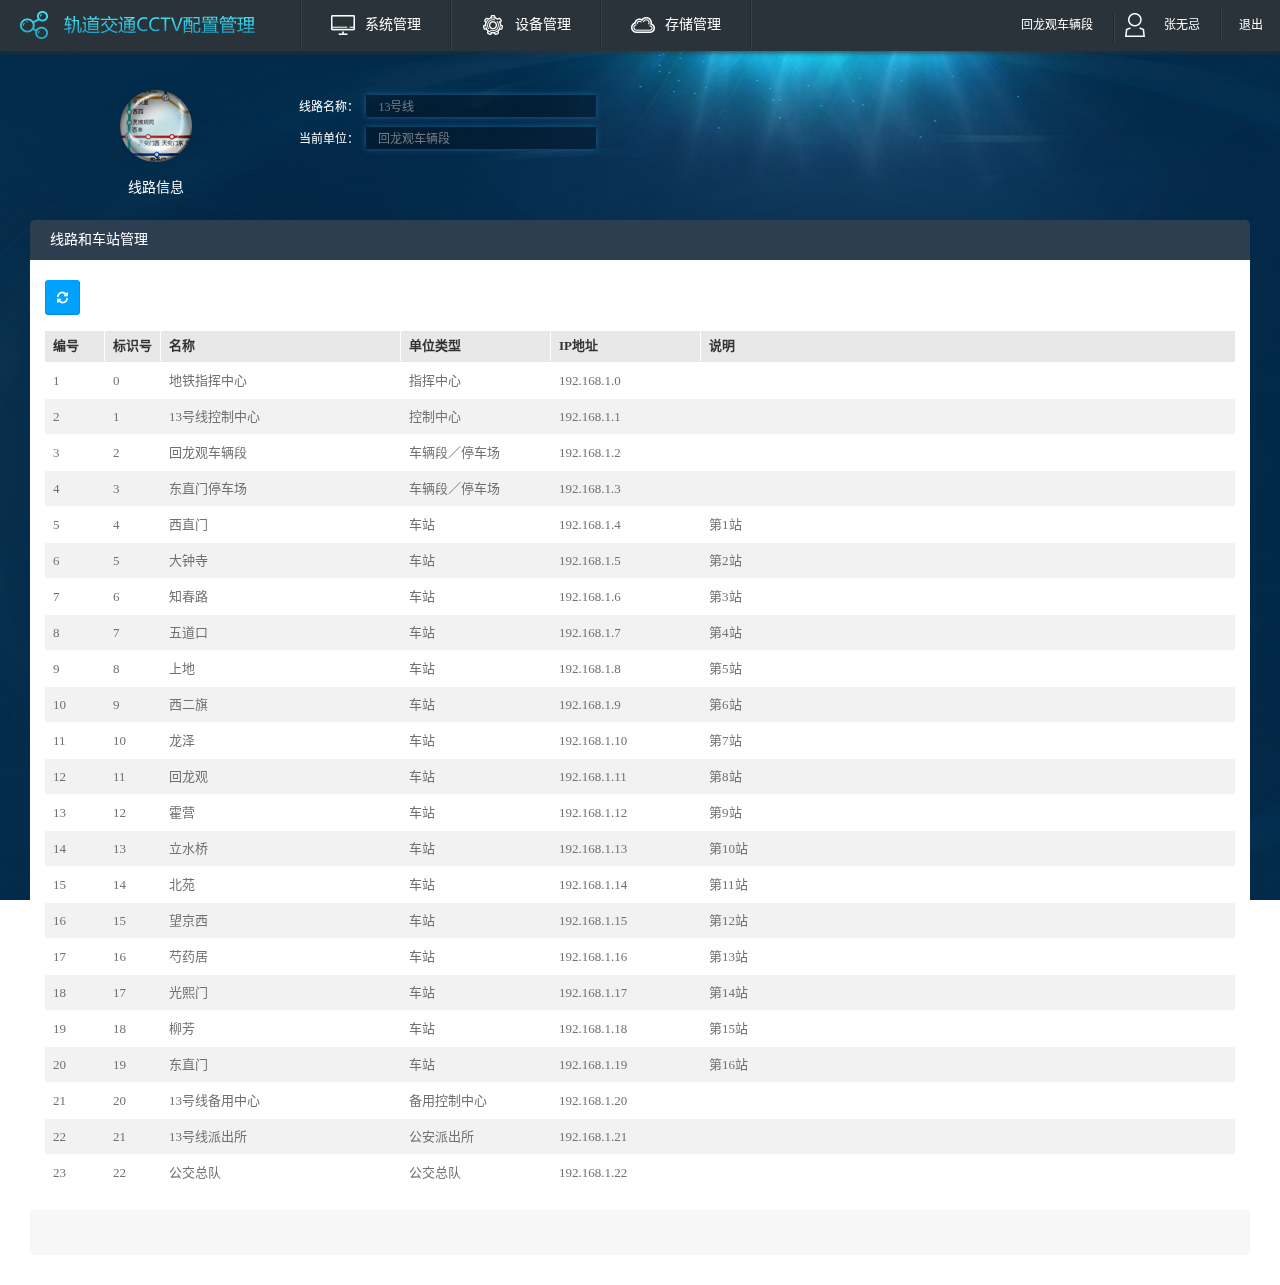
<file: _dist/index.htm>
<!DOCTYPE html>
<html lang="zh-cn">
	<head>
		<meta charset="utf-8">
		<meta http-equiv="X-UA-Compatible" content="IE=edge">
		<meta name="viewport" content="width=device-width, initial-scale=1">
		<title>Home Page</title>

		<link href="css/tcm.css" rel="stylesheet" type="text/css"/>
<script type="text/javascript">
var TCM_BaseUrl = "http://localhost/tcm";
if ("TCMBaseUrl" in parent)
	TCM_BaseUrl = parent.TCMBaseUrl;
</script>
	<!-- HTML5 Shim and Respond.js IE8 support of HTML5 elements and media queries -->
	<!-- WARNING: Respond.js doesn't work if you view the page via file:// -->
	<!--[if lt IE 9]>
		<script src="http://cdn.bootcss.com/html5shiv/3.7.2/html5shiv.min.js"></script>
		<script src="http://cdn.bootcss.com/respond.js/1.4.2/respond.min.js"></script>
	<![endif]-->
	</head>
	<body>
	</body>
	
	<script src="js/ixw.js"></script>
	<script src="global.js"></script>
	<script src="js/tcm.js"></script>

	<script src="../sim/simDevices.js"></script>
	<script src="../sim/sim.js"></script>

<script type="text/javascript">
IXW.ready("TCM.init", function(fn){
	if (!IX.isFn(fn))
		alert("Can't initialize page for not found init function : " + fn);
	else
		fn();
	document.oncontextmenu = function(){return false;}
});
</script>
</html>
</file>
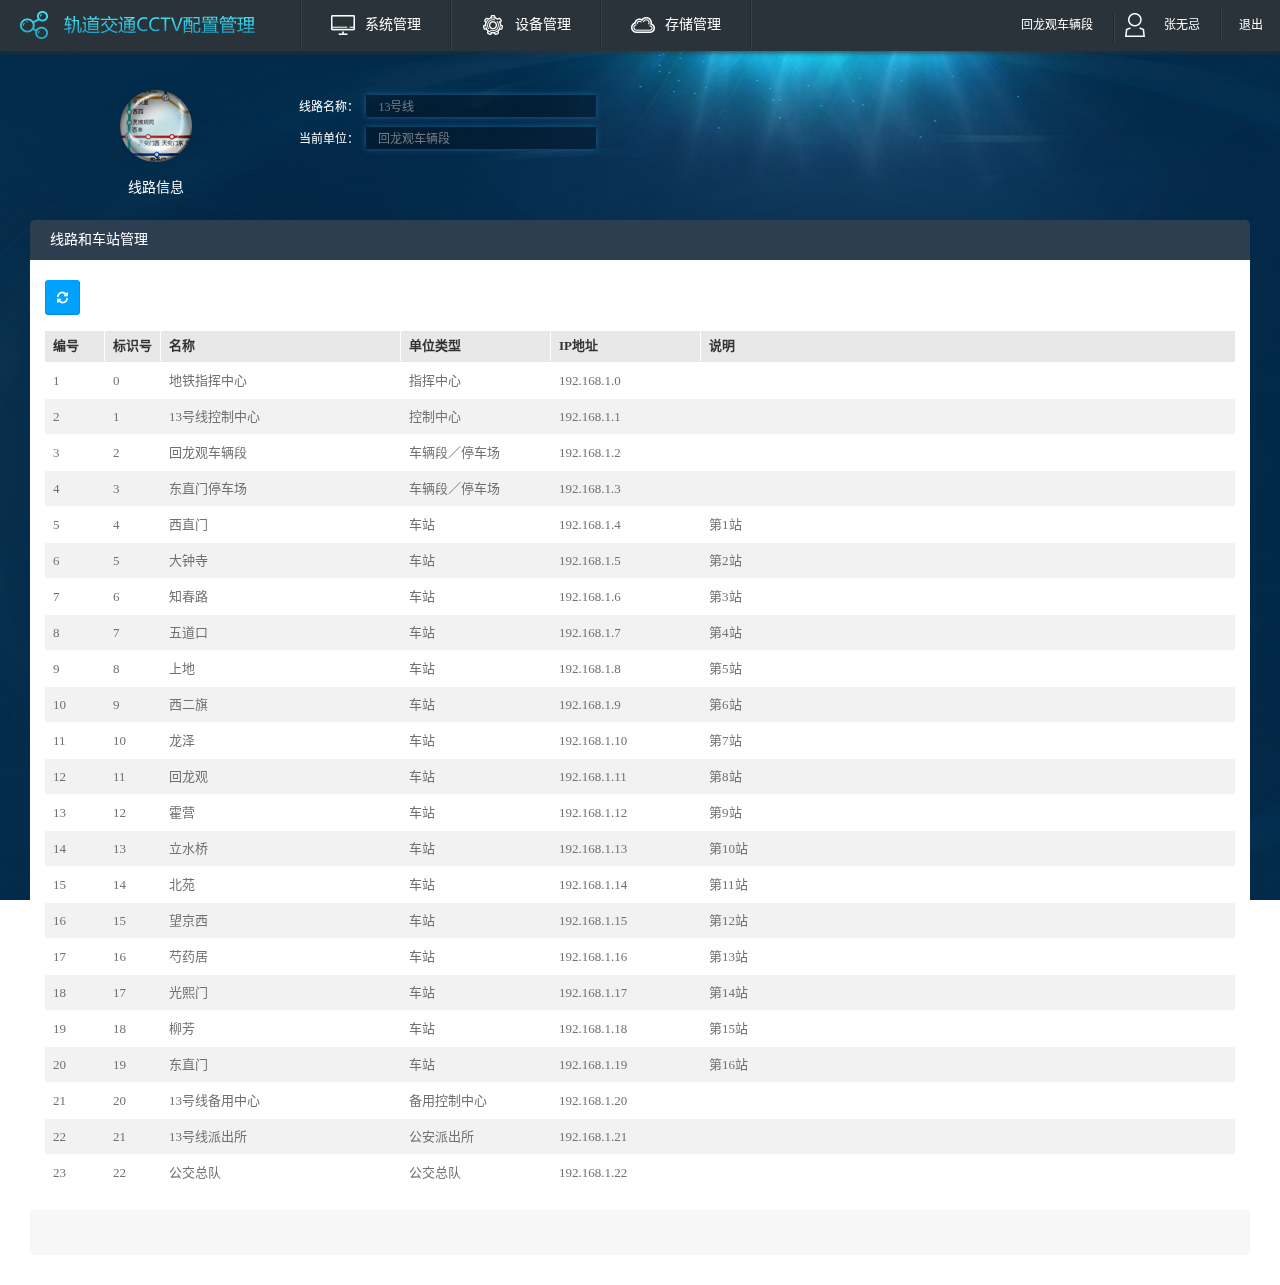
<file: proto/index.htm>
<!DOCTYPE html>
<html lang="zh-cn">
	<head>
		<meta charset="utf-8">
		<meta http-equiv="X-UA-Compatible" content="IE=edge">
		<meta name="viewport" content="width=device-width, initial-scale=1">
		<title>配置管理</title>
		<link rel="shortcut icon" type="image/x-icon" href="../src/images/favicon.ico" media="screen" />
		<link href="../src/less/core.less" rel="stylesheet/less" type="text/css"/>
<script type="text/javascript">
var TCM_BaseUrl = "http://localhost/tcm";
if ("TCMBaseUrl" in parent)
	TCM_BaseUrl = parent.TCMBaseUrl;
</script>
		<!--  Less Compiler -->
		<script>
window.ETS_NS = "TCM.Tpl";
less = {
	//env: "development",
	async: false,
	fileAsync: false,
	poll: 1000,
	functions: {},
//	dumpLineNumbers: "comments",
	relativeUrls: false
};
		</script>
		<script src="../src/lib/less.min.js"></script>
	<!-- HTML5 Shim and Respond.js IE8 support of HTML5 elements and media queries -->
	<!-- WARNING: Respond.js doesn't work if you view the page via file:// -->
	<!--[if lt IE 9]>
		<script src="http://cdn.bootcss.com/html5shiv/3.7.2/html5shiv.min.js"></script>
		<script src="http://cdn.bootcss.com/respond.js/1.4.2/respond.min.js"></script>
	<![endif]-->
	</head>
	<body>
	</body>
	<!-- Basic JS lib required for ets and common facilities -->
	<script src="../src/lib/ix.js"></script>
	<!-- jQuery (necessary for Bootstrap's JavaScript plugins) -->
	<script src="../src/lib/jquery-2.1.1.js"></script>
	<!-- Include all compiled plugins (below), or include individual files as needed -->
	<script src="../src/bootstrap/js/bootstrap.js"></script>

	<script src="../src/lib/jquery-ui.min.js"></script>

	<script src="../src/lib/ixw.js"></script>
	<script src="../src/lib/ixwui.js"></script>


	<!-- gloabl data here! -->
	<script src="global.js"></script>
	<!-- global data above! -->

	<!-- user-defined JS lib here! -->
	<script src="../src/ixw/lib/const.js"></script>
	<script src="../src/ixw/lib/shareData.js"></script>
	<script src="../src/ixw/lib/util.js"></script>
	<script src="../src/nvlib/model.js"></script>
	<!-- <script src="../src/ixw/lib/treeModel.js"></script> -->
	<script src="../src/ixw/grid/cols.js"></script>

	<link type="ets" href="../src/nvlib/grid.js.html"></link>
	<link type="ets" href="../src/nvlib/nvgrid.js.html"></link>
	<link type="ets" href="../src/nvlib/dialog.js.html"></link>
	<link type="ets" href="../src/nvlib/ui.js.html"></link>

	<link type="ets" href="../src/ixw/grid/grid.js.html"></link>
	<link type="ets" href="../src/ixw/lib/ui.js.html"></link>
	<link type="ets" href="../src/ixw/lib/tree.js.html"></link>
	<link type="ets" href="../src/ixw/lib/cameraTree.js.html"></link>
	<link type="ets" href="../src/ixw/lib/map.js.html"></link>
	
	<link type="ets" href="../src/ixw/_entry/index.js.html"></link>
	<link type="ets" href="../src/ixw/_err/index.js.html"></link>
	<link type="ets" href="../src/ixw/_sys/dialog.js.html"></link>
	<link type="ets" href="../src/ixw/_sys/index.js.html"></link>
	<link type="ets" href="../src/ixw/_device/dialog.js.html"></link>
	<link type="ets" href="../src/ixw/_device/index.js.html"></link>
	<link type="ets" href="../src/ixw/_store/index.js.html"></link>

	<link type="ets" href="../src/ixw/index.js.html"></link>

	<!-- user-defined JS lib above! -->
	<!-- JS Tpl mix parser -->
	<script src="../src/lib/ets.js"></script>

	<script src="../sim/simDevices.js"></script>
	<script src="../sim/sim.js"></script>
<script type="text/javascript">
IXW.ready("TCM.init", function(fn){
	if (!IX.isFn(fn))
		alert("Can't initialize page for not found init function : " + fn);
	else 
		fn();
});
</script>
</html>
</file>
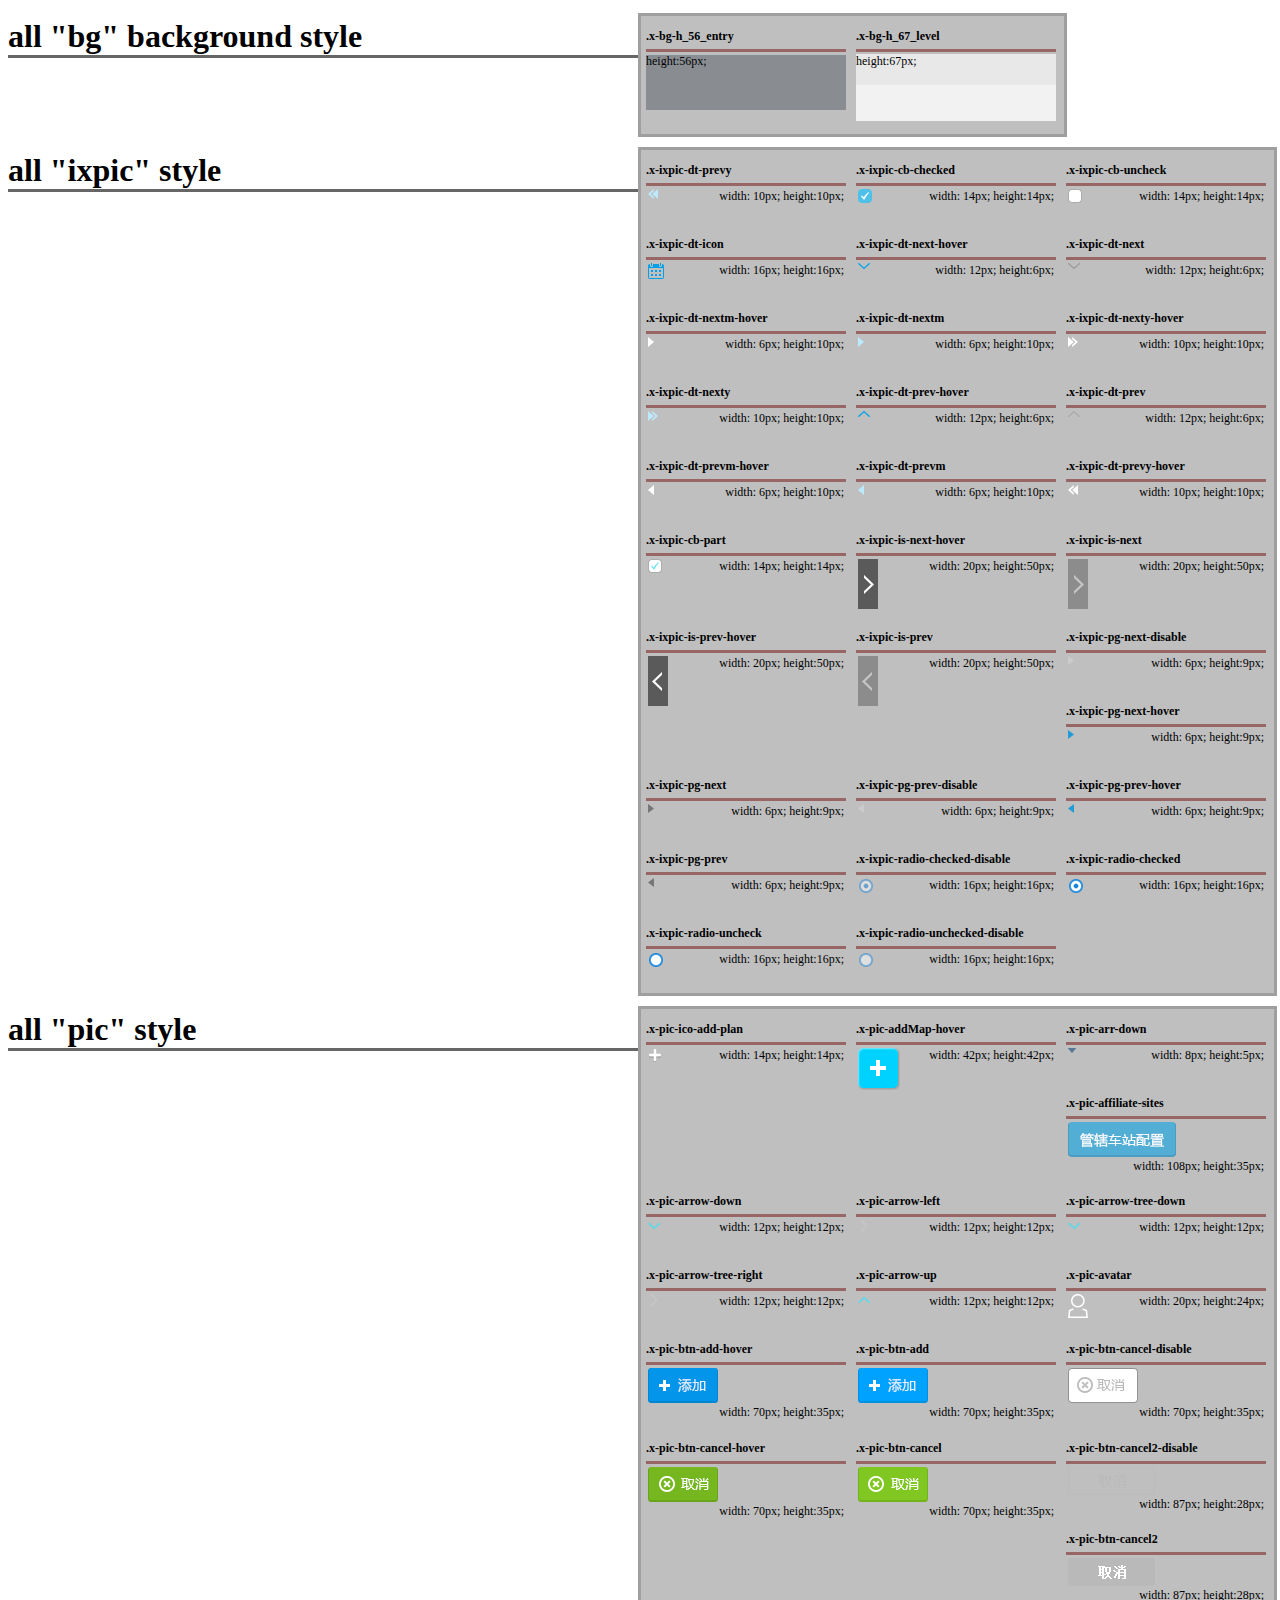
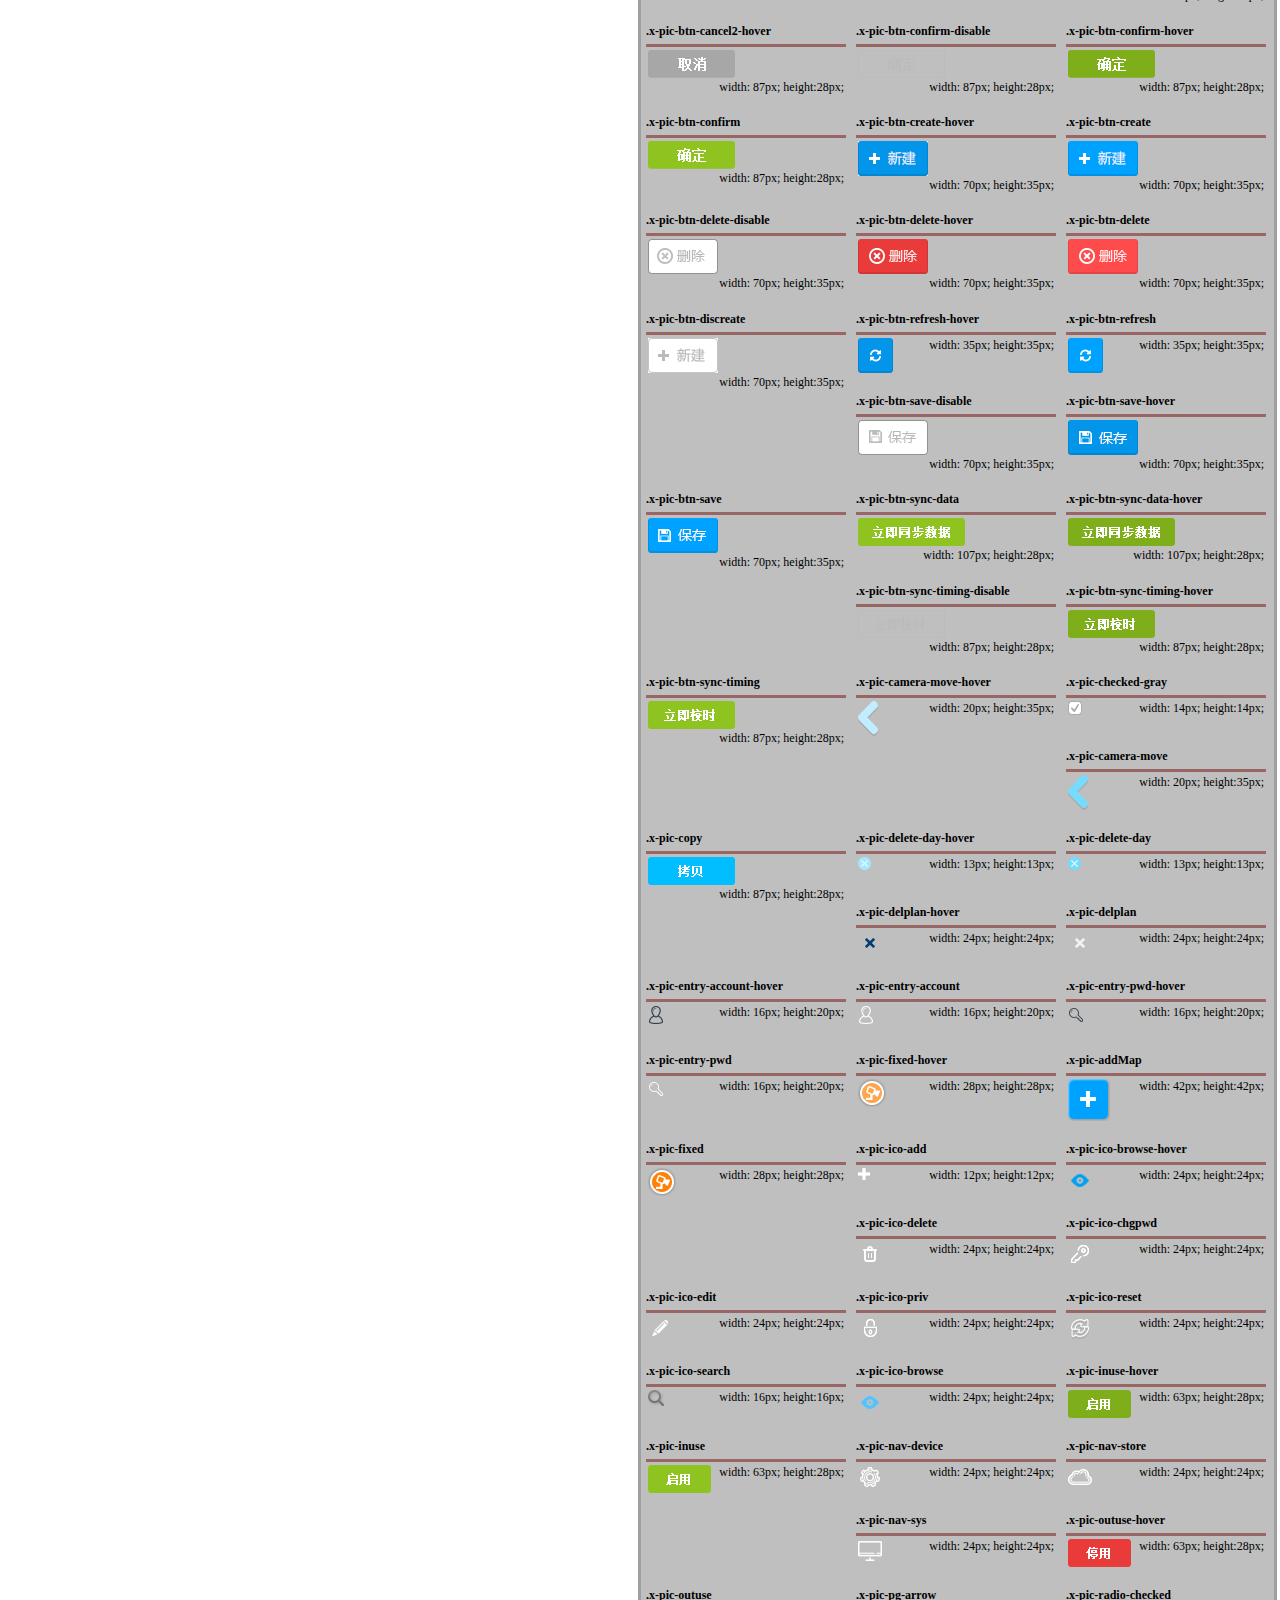
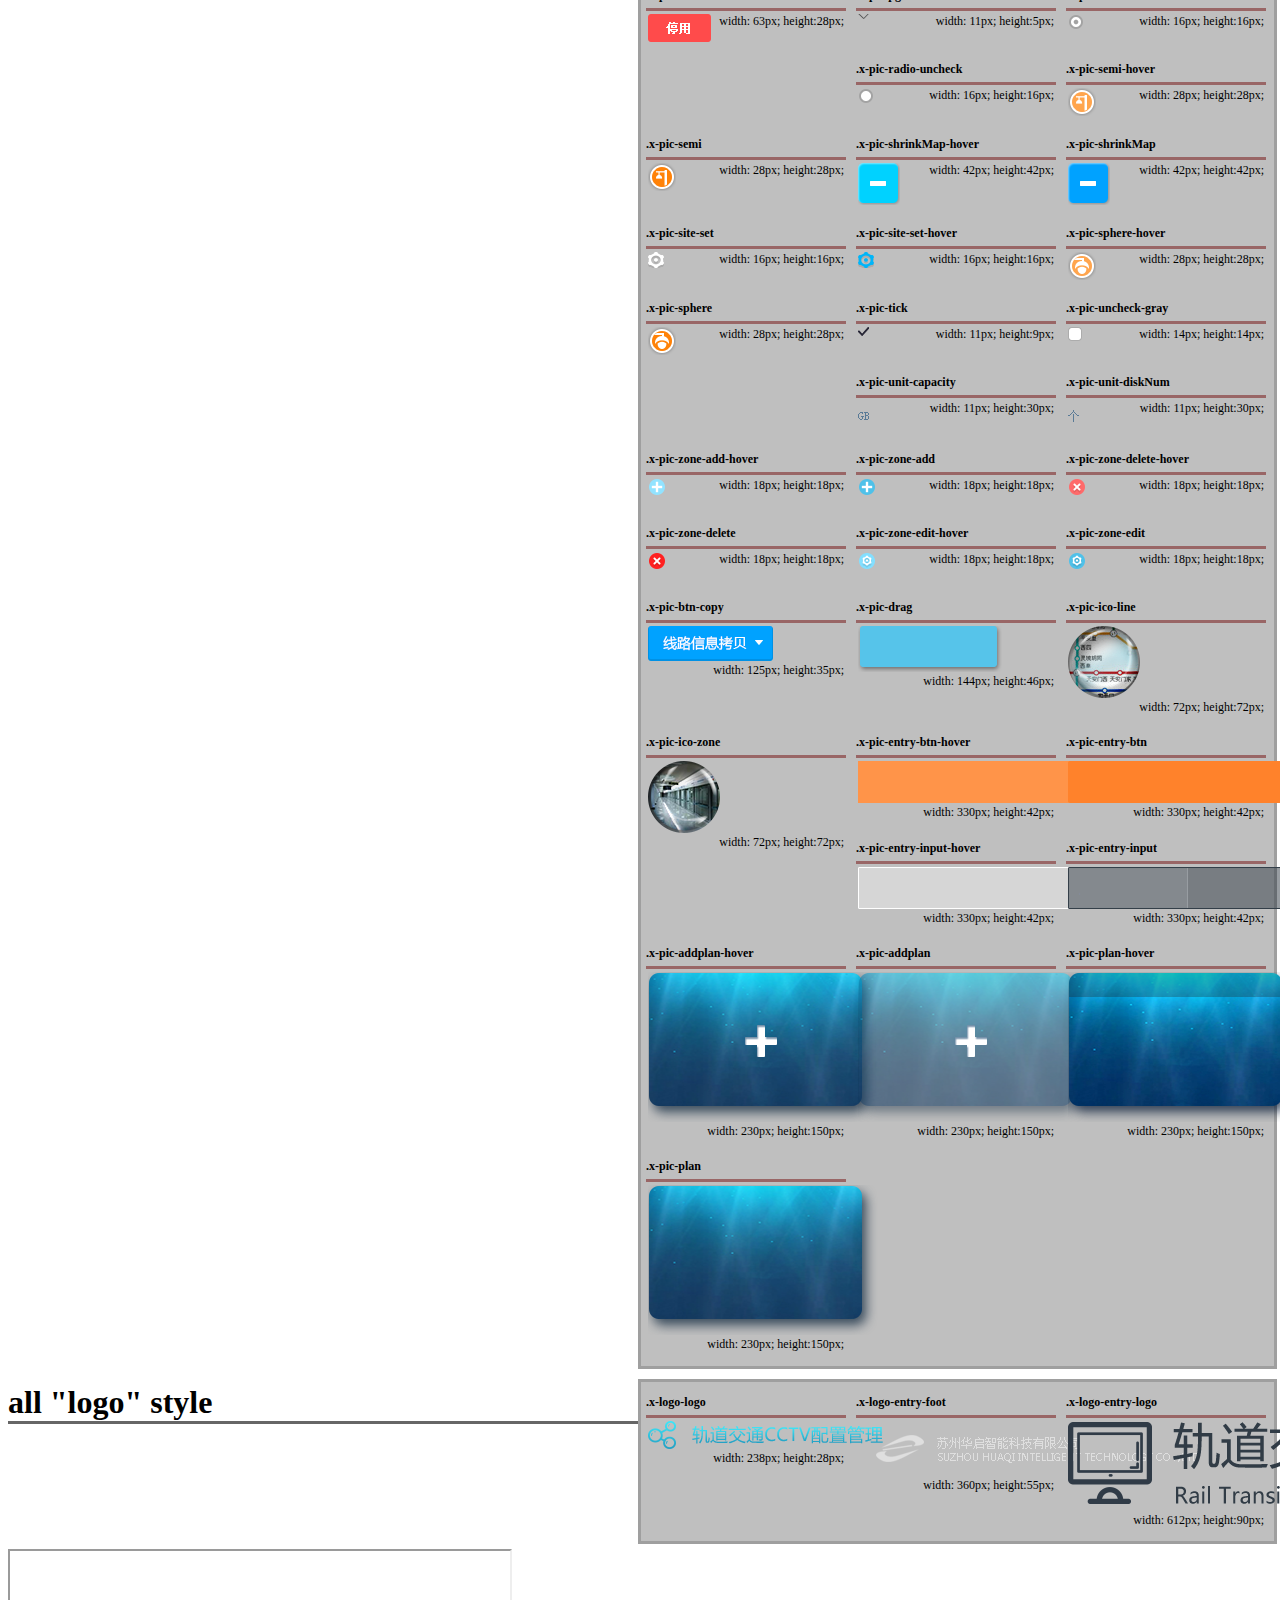
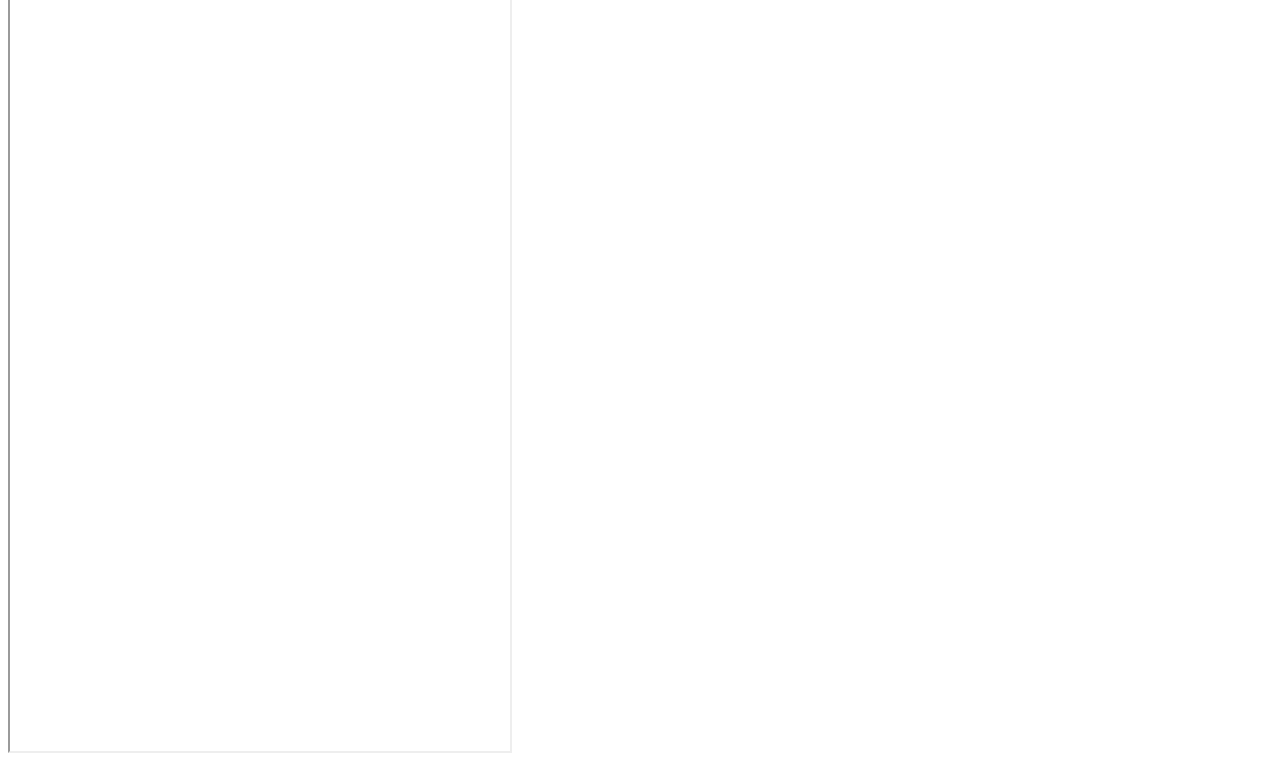
<file: _demo/preview-huaqi.htm>
<!DOCTYPE html>
<html>
<head>
	<meta charset="UTF-8" />
	<title>spirite preview-huaqi</title>
	<link href="less/demo-huaqi.less" rel="stylesheet/less">
</head>
<body>
	
		<h1>all "bg" background style </h1>
		<div class="demo_bg_area">
			<div>
				<h3>.x-bg-h_56_entry</h3>
				<div class="bg-h_56_entry" style="height:56px;">height:56px;</div>
			</div>
			<div>
				<h3>.x-bg-h_67_level</h3>
				<div class="bg-h_67_level" style="height:67px;">height:67px;</div>
			</div>
			
		</div>
	
	
		<h1>all "ixpic" style </h1>
		<div class="demo_pic_area">
			<div>
				<h3>.x-ixpic-dt-prevy</h3>
				<span class="ixpic-dt-prevy" style="width: 10px; height:10px;"></span>
				<span class="label">width: 10px; height:10px;</span>
			</div>
			<div>
				<h3>.x-ixpic-cb-checked</h3>
				<span class="ixpic-cb-checked" style="width: 14px; height:14px;"></span>
				<span class="label">width: 14px; height:14px;</span>
			</div>
			<div>
				<h3>.x-ixpic-cb-uncheck</h3>
				<span class="ixpic-cb-uncheck" style="width: 14px; height:14px;"></span>
				<span class="label">width: 14px; height:14px;</span>
			</div>
			<div>
				<h3>.x-ixpic-dt-icon</h3>
				<span class="ixpic-dt-icon" style="width: 16px; height:16px;"></span>
				<span class="label">width: 16px; height:16px;</span>
			</div>
			<div>
				<h3>.x-ixpic-dt-next-hover</h3>
				<span class="ixpic-dt-next-hover" style="width: 12px; height:6px;"></span>
				<span class="label">width: 12px; height:6px;</span>
			</div>
			<div>
				<h3>.x-ixpic-dt-next</h3>
				<span class="ixpic-dt-next" style="width: 12px; height:6px;"></span>
				<span class="label">width: 12px; height:6px;</span>
			</div>
			<div>
				<h3>.x-ixpic-dt-nextm-hover</h3>
				<span class="ixpic-dt-nextm-hover" style="width: 6px; height:10px;"></span>
				<span class="label">width: 6px; height:10px;</span>
			</div>
			<div>
				<h3>.x-ixpic-dt-nextm</h3>
				<span class="ixpic-dt-nextm" style="width: 6px; height:10px;"></span>
				<span class="label">width: 6px; height:10px;</span>
			</div>
			<div>
				<h3>.x-ixpic-dt-nexty-hover</h3>
				<span class="ixpic-dt-nexty-hover" style="width: 10px; height:10px;"></span>
				<span class="label">width: 10px; height:10px;</span>
			</div>
			<div>
				<h3>.x-ixpic-dt-nexty</h3>
				<span class="ixpic-dt-nexty" style="width: 10px; height:10px;"></span>
				<span class="label">width: 10px; height:10px;</span>
			</div>
			<div>
				<h3>.x-ixpic-dt-prev-hover</h3>
				<span class="ixpic-dt-prev-hover" style="width: 12px; height:6px;"></span>
				<span class="label">width: 12px; height:6px;</span>
			</div>
			<div>
				<h3>.x-ixpic-dt-prev</h3>
				<span class="ixpic-dt-prev" style="width: 12px; height:6px;"></span>
				<span class="label">width: 12px; height:6px;</span>
			</div>
			<div>
				<h3>.x-ixpic-dt-prevm-hover</h3>
				<span class="ixpic-dt-prevm-hover" style="width: 6px; height:10px;"></span>
				<span class="label">width: 6px; height:10px;</span>
			</div>
			<div>
				<h3>.x-ixpic-dt-prevm</h3>
				<span class="ixpic-dt-prevm" style="width: 6px; height:10px;"></span>
				<span class="label">width: 6px; height:10px;</span>
			</div>
			<div>
				<h3>.x-ixpic-dt-prevy-hover</h3>
				<span class="ixpic-dt-prevy-hover" style="width: 10px; height:10px;"></span>
				<span class="label">width: 10px; height:10px;</span>
			</div>
			<div>
				<h3>.x-ixpic-cb-part</h3>
				<span class="ixpic-cb-part" style="width: 14px; height:14px;"></span>
				<span class="label">width: 14px; height:14px;</span>
			</div>
			<div>
				<h3>.x-ixpic-is-next-hover</h3>
				<span class="ixpic-is-next-hover" style="width: 20px; height:50px;"></span>
				<span class="label">width: 20px; height:50px;</span>
			</div>
			<div>
				<h3>.x-ixpic-is-next</h3>
				<span class="ixpic-is-next" style="width: 20px; height:50px;"></span>
				<span class="label">width: 20px; height:50px;</span>
			</div>
			<div>
				<h3>.x-ixpic-is-prev-hover</h3>
				<span class="ixpic-is-prev-hover" style="width: 20px; height:50px;"></span>
				<span class="label">width: 20px; height:50px;</span>
			</div>
			<div>
				<h3>.x-ixpic-is-prev</h3>
				<span class="ixpic-is-prev" style="width: 20px; height:50px;"></span>
				<span class="label">width: 20px; height:50px;</span>
			</div>
			<div>
				<h3>.x-ixpic-pg-next-disable</h3>
				<span class="ixpic-pg-next-disable" style="width: 6px; height:9px;"></span>
				<span class="label">width: 6px; height:9px;</span>
			</div>
			<div>
				<h3>.x-ixpic-pg-next-hover</h3>
				<span class="ixpic-pg-next-hover" style="width: 6px; height:9px;"></span>
				<span class="label">width: 6px; height:9px;</span>
			</div>
			<div>
				<h3>.x-ixpic-pg-next</h3>
				<span class="ixpic-pg-next" style="width: 6px; height:9px;"></span>
				<span class="label">width: 6px; height:9px;</span>
			</div>
			<div>
				<h3>.x-ixpic-pg-prev-disable</h3>
				<span class="ixpic-pg-prev-disable" style="width: 6px; height:9px;"></span>
				<span class="label">width: 6px; height:9px;</span>
			</div>
			<div>
				<h3>.x-ixpic-pg-prev-hover</h3>
				<span class="ixpic-pg-prev-hover" style="width: 6px; height:9px;"></span>
				<span class="label">width: 6px; height:9px;</span>
			</div>
			<div>
				<h3>.x-ixpic-pg-prev</h3>
				<span class="ixpic-pg-prev" style="width: 6px; height:9px;"></span>
				<span class="label">width: 6px; height:9px;</span>
			</div>
			<div>
				<h3>.x-ixpic-radio-checked-disable</h3>
				<span class="ixpic-radio-checked-disable" style="width: 16px; height:16px;"></span>
				<span class="label">width: 16px; height:16px;</span>
			</div>
			<div>
				<h3>.x-ixpic-radio-checked</h3>
				<span class="ixpic-radio-checked" style="width: 16px; height:16px;"></span>
				<span class="label">width: 16px; height:16px;</span>
			</div>
			<div>
				<h3>.x-ixpic-radio-uncheck</h3>
				<span class="ixpic-radio-uncheck" style="width: 16px; height:16px;"></span>
				<span class="label">width: 16px; height:16px;</span>
			</div>
			<div>
				<h3>.x-ixpic-radio-unchecked-disable</h3>
				<span class="ixpic-radio-unchecked-disable" style="width: 16px; height:16px;"></span>
				<span class="label">width: 16px; height:16px;</span>
			</div>
			
		</div>
	
		<h1>all "pic" style </h1>
		<div class="demo_pic_area">
			<div>
				<h3>.x-pic-ico-add-plan</h3>
				<span class="pic-ico-add-plan" style="width: 14px; height:14px;"></span>
				<span class="label">width: 14px; height:14px;</span>
			</div>
			<div>
				<h3>.x-pic-addMap-hover</h3>
				<span class="pic-addMap-hover" style="width: 42px; height:42px;"></span>
				<span class="label">width: 42px; height:42px;</span>
			</div>
			<div>
				<h3>.x-pic-arr-down</h3>
				<span class="pic-arr-down" style="width: 8px; height:5px;"></span>
				<span class="label">width: 8px; height:5px;</span>
			</div>
			<div>
				<h3>.x-pic-affiliate-sites</h3>
				<span class="pic-affiliate-sites" style="width: 108px; height:35px;"></span>
				<span class="label">width: 108px; height:35px;</span>
			</div>
			<div>
				<h3>.x-pic-arrow-down</h3>
				<span class="pic-arrow-down" style="width: 12px; height:12px;"></span>
				<span class="label">width: 12px; height:12px;</span>
			</div>
			<div>
				<h3>.x-pic-arrow-left</h3>
				<span class="pic-arrow-left" style="width: 12px; height:12px;"></span>
				<span class="label">width: 12px; height:12px;</span>
			</div>
			<div>
				<h3>.x-pic-arrow-tree-down</h3>
				<span class="pic-arrow-tree-down" style="width: 12px; height:12px;"></span>
				<span class="label">width: 12px; height:12px;</span>
			</div>
			<div>
				<h3>.x-pic-arrow-tree-right</h3>
				<span class="pic-arrow-tree-right" style="width: 12px; height:12px;"></span>
				<span class="label">width: 12px; height:12px;</span>
			</div>
			<div>
				<h3>.x-pic-arrow-up</h3>
				<span class="pic-arrow-up" style="width: 12px; height:12px;"></span>
				<span class="label">width: 12px; height:12px;</span>
			</div>
			<div>
				<h3>.x-pic-avatar</h3>
				<span class="pic-avatar" style="width: 20px; height:24px;"></span>
				<span class="label">width: 20px; height:24px;</span>
			</div>
			<div>
				<h3>.x-pic-btn-add-hover</h3>
				<span class="pic-btn-add-hover" style="width: 70px; height:35px;"></span>
				<span class="label">width: 70px; height:35px;</span>
			</div>
			<div>
				<h3>.x-pic-btn-add</h3>
				<span class="pic-btn-add" style="width: 70px; height:35px;"></span>
				<span class="label">width: 70px; height:35px;</span>
			</div>
			<div>
				<h3>.x-pic-btn-cancel-disable</h3>
				<span class="pic-btn-cancel-disable" style="width: 70px; height:35px;"></span>
				<span class="label">width: 70px; height:35px;</span>
			</div>
			<div>
				<h3>.x-pic-btn-cancel-hover</h3>
				<span class="pic-btn-cancel-hover" style="width: 70px; height:35px;"></span>
				<span class="label">width: 70px; height:35px;</span>
			</div>
			<div>
				<h3>.x-pic-btn-cancel</h3>
				<span class="pic-btn-cancel" style="width: 70px; height:35px;"></span>
				<span class="label">width: 70px; height:35px;</span>
			</div>
			<div>
				<h3>.x-pic-btn-cancel2-disable</h3>
				<span class="pic-btn-cancel2-disable" style="width: 87px; height:28px;"></span>
				<span class="label">width: 87px; height:28px;</span>
			</div>
			<div>
				<h3>.x-pic-btn-cancel2</h3>
				<span class="pic-btn-cancel2" style="width: 87px; height:28px;"></span>
				<span class="label">width: 87px; height:28px;</span>
			</div>
			<div>
				<h3>.x-pic-btn-cancel2-hover</h3>
				<span class="pic-btn-cancel2-hover" style="width: 87px; height:28px;"></span>
				<span class="label">width: 87px; height:28px;</span>
			</div>
			<div>
				<h3>.x-pic-btn-confirm-disable</h3>
				<span class="pic-btn-confirm-disable" style="width: 87px; height:28px;"></span>
				<span class="label">width: 87px; height:28px;</span>
			</div>
			<div>
				<h3>.x-pic-btn-confirm-hover</h3>
				<span class="pic-btn-confirm-hover" style="width: 87px; height:28px;"></span>
				<span class="label">width: 87px; height:28px;</span>
			</div>
			<div>
				<h3>.x-pic-btn-confirm</h3>
				<span class="pic-btn-confirm" style="width: 87px; height:28px;"></span>
				<span class="label">width: 87px; height:28px;</span>
			</div>
			<div>
				<h3>.x-pic-btn-create-hover</h3>
				<span class="pic-btn-create-hover" style="width: 70px; height:35px;"></span>
				<span class="label">width: 70px; height:35px;</span>
			</div>
			<div>
				<h3>.x-pic-btn-create</h3>
				<span class="pic-btn-create" style="width: 70px; height:35px;"></span>
				<span class="label">width: 70px; height:35px;</span>
			</div>
			<div>
				<h3>.x-pic-btn-delete-disable</h3>
				<span class="pic-btn-delete-disable" style="width: 70px; height:35px;"></span>
				<span class="label">width: 70px; height:35px;</span>
			</div>
			<div>
				<h3>.x-pic-btn-delete-hover</h3>
				<span class="pic-btn-delete-hover" style="width: 70px; height:35px;"></span>
				<span class="label">width: 70px; height:35px;</span>
			</div>
			<div>
				<h3>.x-pic-btn-delete</h3>
				<span class="pic-btn-delete" style="width: 70px; height:35px;"></span>
				<span class="label">width: 70px; height:35px;</span>
			</div>
			<div>
				<h3>.x-pic-btn-discreate</h3>
				<span class="pic-btn-discreate" style="width: 70px; height:35px;"></span>
				<span class="label">width: 70px; height:35px;</span>
			</div>
			<div>
				<h3>.x-pic-btn-refresh-hover</h3>
				<span class="pic-btn-refresh-hover" style="width: 35px; height:35px;"></span>
				<span class="label">width: 35px; height:35px;</span>
			</div>
			<div>
				<h3>.x-pic-btn-refresh</h3>
				<span class="pic-btn-refresh" style="width: 35px; height:35px;"></span>
				<span class="label">width: 35px; height:35px;</span>
			</div>
			<div>
				<h3>.x-pic-btn-save-disable</h3>
				<span class="pic-btn-save-disable" style="width: 70px; height:35px;"></span>
				<span class="label">width: 70px; height:35px;</span>
			</div>
			<div>
				<h3>.x-pic-btn-save-hover</h3>
				<span class="pic-btn-save-hover" style="width: 70px; height:35px;"></span>
				<span class="label">width: 70px; height:35px;</span>
			</div>
			<div>
				<h3>.x-pic-btn-save</h3>
				<span class="pic-btn-save" style="width: 70px; height:35px;"></span>
				<span class="label">width: 70px; height:35px;</span>
			</div>
			<div>
				<h3>.x-pic-btn-sync-data</h3>
				<span class="pic-btn-sync-data" style="width: 107px; height:28px;"></span>
				<span class="label">width: 107px; height:28px;</span>
			</div>
			<div>
				<h3>.x-pic-btn-sync-data-hover</h3>
				<span class="pic-btn-sync-data-hover" style="width: 107px; height:28px;"></span>
				<span class="label">width: 107px; height:28px;</span>
			</div>
			<div>
				<h3>.x-pic-btn-sync-timing-disable</h3>
				<span class="pic-btn-sync-timing-disable" style="width: 87px; height:28px;"></span>
				<span class="label">width: 87px; height:28px;</span>
			</div>
			<div>
				<h3>.x-pic-btn-sync-timing-hover</h3>
				<span class="pic-btn-sync-timing-hover" style="width: 87px; height:28px;"></span>
				<span class="label">width: 87px; height:28px;</span>
			</div>
			<div>
				<h3>.x-pic-btn-sync-timing</h3>
				<span class="pic-btn-sync-timing" style="width: 87px; height:28px;"></span>
				<span class="label">width: 87px; height:28px;</span>
			</div>
			<div>
				<h3>.x-pic-camera-move-hover</h3>
				<span class="pic-camera-move-hover" style="width: 20px; height:35px;"></span>
				<span class="label">width: 20px; height:35px;</span>
			</div>
			<div>
				<h3>.x-pic-checked-gray</h3>
				<span class="pic-checked-gray" style="width: 14px; height:14px;"></span>
				<span class="label">width: 14px; height:14px;</span>
			</div>
			<div>
				<h3>.x-pic-camera-move</h3>
				<span class="pic-camera-move" style="width: 20px; height:35px;"></span>
				<span class="label">width: 20px; height:35px;</span>
			</div>
			<div>
				<h3>.x-pic-copy</h3>
				<span class="pic-copy" style="width: 87px; height:28px;"></span>
				<span class="label">width: 87px; height:28px;</span>
			</div>
			<div>
				<h3>.x-pic-delete-day-hover</h3>
				<span class="pic-delete-day-hover" style="width: 13px; height:13px;"></span>
				<span class="label">width: 13px; height:13px;</span>
			</div>
			<div>
				<h3>.x-pic-delete-day</h3>
				<span class="pic-delete-day" style="width: 13px; height:13px;"></span>
				<span class="label">width: 13px; height:13px;</span>
			</div>
			<div>
				<h3>.x-pic-delplan-hover</h3>
				<span class="pic-delplan-hover" style="width: 24px; height:24px;"></span>
				<span class="label">width: 24px; height:24px;</span>
			</div>
			<div>
				<h3>.x-pic-delplan</h3>
				<span class="pic-delplan" style="width: 24px; height:24px;"></span>
				<span class="label">width: 24px; height:24px;</span>
			</div>
			<div>
				<h3>.x-pic-entry-account-hover</h3>
				<span class="pic-entry-account-hover" style="width: 16px; height:20px;"></span>
				<span class="label">width: 16px; height:20px;</span>
			</div>
			<div>
				<h3>.x-pic-entry-account</h3>
				<span class="pic-entry-account" style="width: 16px; height:20px;"></span>
				<span class="label">width: 16px; height:20px;</span>
			</div>
			<div>
				<h3>.x-pic-entry-pwd-hover</h3>
				<span class="pic-entry-pwd-hover" style="width: 16px; height:20px;"></span>
				<span class="label">width: 16px; height:20px;</span>
			</div>
			<div>
				<h3>.x-pic-entry-pwd</h3>
				<span class="pic-entry-pwd" style="width: 16px; height:20px;"></span>
				<span class="label">width: 16px; height:20px;</span>
			</div>
			<div>
				<h3>.x-pic-fixed-hover</h3>
				<span class="pic-fixed-hover" style="width: 28px; height:28px;"></span>
				<span class="label">width: 28px; height:28px;</span>
			</div>
			<div>
				<h3>.x-pic-addMap</h3>
				<span class="pic-addMap" style="width: 42px; height:42px;"></span>
				<span class="label">width: 42px; height:42px;</span>
			</div>
			<div>
				<h3>.x-pic-fixed</h3>
				<span class="pic-fixed" style="width: 28px; height:28px;"></span>
				<span class="label">width: 28px; height:28px;</span>
			</div>
			<div>
				<h3>.x-pic-ico-add</h3>
				<span class="pic-ico-add" style="width: 12px; height:12px;"></span>
				<span class="label">width: 12px; height:12px;</span>
			</div>
			<div>
				<h3>.x-pic-ico-browse-hover</h3>
				<span class="pic-ico-browse-hover" style="width: 24px; height:24px;"></span>
				<span class="label">width: 24px; height:24px;</span>
			</div>
			<div>
				<h3>.x-pic-ico-delete</h3>
				<span class="pic-ico-delete" style="width: 24px; height:24px;"></span>
				<span class="label">width: 24px; height:24px;</span>
			</div>
			<div>
				<h3>.x-pic-ico-chgpwd</h3>
				<span class="pic-ico-chgpwd" style="width: 24px; height:24px;"></span>
				<span class="label">width: 24px; height:24px;</span>
			</div>
			<div>
				<h3>.x-pic-ico-edit</h3>
				<span class="pic-ico-edit" style="width: 24px; height:24px;"></span>
				<span class="label">width: 24px; height:24px;</span>
			</div>
			<div>
				<h3>.x-pic-ico-priv</h3>
				<span class="pic-ico-priv" style="width: 24px; height:24px;"></span>
				<span class="label">width: 24px; height:24px;</span>
			</div>
			<div>
				<h3>.x-pic-ico-reset</h3>
				<span class="pic-ico-reset" style="width: 24px; height:24px;"></span>
				<span class="label">width: 24px; height:24px;</span>
			</div>
			<div>
				<h3>.x-pic-ico-search</h3>
				<span class="pic-ico-search" style="width: 16px; height:16px;"></span>
				<span class="label">width: 16px; height:16px;</span>
			</div>
			<div>
				<h3>.x-pic-ico-browse</h3>
				<span class="pic-ico-browse" style="width: 24px; height:24px;"></span>
				<span class="label">width: 24px; height:24px;</span>
			</div>
			<div>
				<h3>.x-pic-inuse-hover</h3>
				<span class="pic-inuse-hover" style="width: 63px; height:28px;"></span>
				<span class="label">width: 63px; height:28px;</span>
			</div>
			<div>
				<h3>.x-pic-inuse</h3>
				<span class="pic-inuse" style="width: 63px; height:28px;"></span>
				<span class="label">width: 63px; height:28px;</span>
			</div>
			<div>
				<h3>.x-pic-nav-device</h3>
				<span class="pic-nav-device" style="width: 24px; height:24px;"></span>
				<span class="label">width: 24px; height:24px;</span>
			</div>
			<div>
				<h3>.x-pic-nav-store</h3>
				<span class="pic-nav-store" style="width: 24px; height:24px;"></span>
				<span class="label">width: 24px; height:24px;</span>
			</div>
			<div>
				<h3>.x-pic-nav-sys</h3>
				<span class="pic-nav-sys" style="width: 24px; height:24px;"></span>
				<span class="label">width: 24px; height:24px;</span>
			</div>
			<div>
				<h3>.x-pic-outuse-hover</h3>
				<span class="pic-outuse-hover" style="width: 63px; height:28px;"></span>
				<span class="label">width: 63px; height:28px;</span>
			</div>
			<div>
				<h3>.x-pic-outuse</h3>
				<span class="pic-outuse" style="width: 63px; height:28px;"></span>
				<span class="label">width: 63px; height:28px;</span>
			</div>
			<div>
				<h3>.x-pic-pg-arrow</h3>
				<span class="pic-pg-arrow" style="width: 11px; height:5px;"></span>
				<span class="label">width: 11px; height:5px;</span>
			</div>
			<div>
				<h3>.x-pic-radio-checked</h3>
				<span class="pic-radio-checked" style="width: 16px; height:16px;"></span>
				<span class="label">width: 16px; height:16px;</span>
			</div>
			<div>
				<h3>.x-pic-radio-uncheck</h3>
				<span class="pic-radio-uncheck" style="width: 16px; height:16px;"></span>
				<span class="label">width: 16px; height:16px;</span>
			</div>
			<div>
				<h3>.x-pic-semi-hover</h3>
				<span class="pic-semi-hover" style="width: 28px; height:28px;"></span>
				<span class="label">width: 28px; height:28px;</span>
			</div>
			<div>
				<h3>.x-pic-semi</h3>
				<span class="pic-semi" style="width: 28px; height:28px;"></span>
				<span class="label">width: 28px; height:28px;</span>
			</div>
			<div>
				<h3>.x-pic-shrinkMap-hover</h3>
				<span class="pic-shrinkMap-hover" style="width: 42px; height:42px;"></span>
				<span class="label">width: 42px; height:42px;</span>
			</div>
			<div>
				<h3>.x-pic-shrinkMap</h3>
				<span class="pic-shrinkMap" style="width: 42px; height:42px;"></span>
				<span class="label">width: 42px; height:42px;</span>
			</div>
			<div>
				<h3>.x-pic-site-set </h3>
				<span class="pic-site-set " style="width: 16px; height:16px;"></span>
				<span class="label">width: 16px; height:16px;</span>
			</div>
			<div>
				<h3>.x-pic-site-set-hover</h3>
				<span class="pic-site-set-hover" style="width: 16px; height:16px;"></span>
				<span class="label">width: 16px; height:16px;</span>
			</div>
			<div>
				<h3>.x-pic-sphere-hover</h3>
				<span class="pic-sphere-hover" style="width: 28px; height:28px;"></span>
				<span class="label">width: 28px; height:28px;</span>
			</div>
			<div>
				<h3>.x-pic-sphere</h3>
				<span class="pic-sphere" style="width: 28px; height:28px;"></span>
				<span class="label">width: 28px; height:28px;</span>
			</div>
			<div>
				<h3>.x-pic-tick</h3>
				<span class="pic-tick" style="width: 11px; height:9px;"></span>
				<span class="label">width: 11px; height:9px;</span>
			</div>
			<div>
				<h3>.x-pic-uncheck-gray</h3>
				<span class="pic-uncheck-gray" style="width: 14px; height:14px;"></span>
				<span class="label">width: 14px; height:14px;</span>
			</div>
			<div>
				<h3>.x-pic-unit-capacity</h3>
				<span class="pic-unit-capacity" style="width: 11px; height:30px;"></span>
				<span class="label">width: 11px; height:30px;</span>
			</div>
			<div>
				<h3>.x-pic-unit-diskNum</h3>
				<span class="pic-unit-diskNum" style="width: 11px; height:30px;"></span>
				<span class="label">width: 11px; height:30px;</span>
			</div>
			<div>
				<h3>.x-pic-zone-add-hover</h3>
				<span class="pic-zone-add-hover" style="width: 18px; height:18px;"></span>
				<span class="label">width: 18px; height:18px;</span>
			</div>
			<div>
				<h3>.x-pic-zone-add</h3>
				<span class="pic-zone-add" style="width: 18px; height:18px;"></span>
				<span class="label">width: 18px; height:18px;</span>
			</div>
			<div>
				<h3>.x-pic-zone-delete-hover</h3>
				<span class="pic-zone-delete-hover" style="width: 18px; height:18px;"></span>
				<span class="label">width: 18px; height:18px;</span>
			</div>
			<div>
				<h3>.x-pic-zone-delete</h3>
				<span class="pic-zone-delete" style="width: 18px; height:18px;"></span>
				<span class="label">width: 18px; height:18px;</span>
			</div>
			<div>
				<h3>.x-pic-zone-edit-hover</h3>
				<span class="pic-zone-edit-hover" style="width: 18px; height:18px;"></span>
				<span class="label">width: 18px; height:18px;</span>
			</div>
			<div>
				<h3>.x-pic-zone-edit</h3>
				<span class="pic-zone-edit" style="width: 18px; height:18px;"></span>
				<span class="label">width: 18px; height:18px;</span>
			</div>
			<div>
				<h3>.x-pic-btn-copy</h3>
				<span class="pic-btn-copy" style="width: 125px; height:35px;"></span>
				<span class="label">width: 125px; height:35px;</span>
			</div>
			<div>
				<h3>.x-pic-drag</h3>
				<span class="pic-drag" style="width: 144px; height:46px;"></span>
				<span class="label">width: 144px; height:46px;</span>
			</div>
			<div>
				<h3>.x-pic-ico-line</h3>
				<span class="pic-ico-line" style="width: 72px; height:72px;"></span>
				<span class="label">width: 72px; height:72px;</span>
			</div>
			<div>
				<h3>.x-pic-ico-zone</h3>
				<span class="pic-ico-zone" style="width: 72px; height:72px;"></span>
				<span class="label">width: 72px; height:72px;</span>
			</div>
			<div>
				<h3>.x-pic-entry-btn-hover</h3>
				<span class="pic-entry-btn-hover" style="width: 330px; height:42px;"></span>
				<span class="label">width: 330px; height:42px;</span>
			</div>
			<div>
				<h3>.x-pic-entry-btn</h3>
				<span class="pic-entry-btn" style="width: 330px; height:42px;"></span>
				<span class="label">width: 330px; height:42px;</span>
			</div>
			<div>
				<h3>.x-pic-entry-input-hover</h3>
				<span class="pic-entry-input-hover" style="width: 330px; height:42px;"></span>
				<span class="label">width: 330px; height:42px;</span>
			</div>
			<div>
				<h3>.x-pic-entry-input</h3>
				<span class="pic-entry-input" style="width: 330px; height:42px;"></span>
				<span class="label">width: 330px; height:42px;</span>
			</div>
			<div>
				<h3>.x-pic-addplan-hover</h3>
				<span class="pic-addplan-hover" style="width: 230px; height:150px;"></span>
				<span class="label">width: 230px; height:150px;</span>
			</div>
			<div>
				<h3>.x-pic-addplan</h3>
				<span class="pic-addplan" style="width: 230px; height:150px;"></span>
				<span class="label">width: 230px; height:150px;</span>
			</div>
			<div>
				<h3>.x-pic-plan-hover</h3>
				<span class="pic-plan-hover" style="width: 230px; height:150px;"></span>
				<span class="label">width: 230px; height:150px;</span>
			</div>
			<div>
				<h3>.x-pic-plan</h3>
				<span class="pic-plan" style="width: 230px; height:150px;"></span>
				<span class="label">width: 230px; height:150px;</span>
			</div>
			
		</div>
	
		<h1>all "logo" style </h1>
		<div class="demo_pic_area">
			<div>
				<h3>.x-logo-logo</h3>
				<span class="logo-logo" style="width: 238px; height:28px;"></span>
				<span class="label">width: 238px; height:28px;</span>
			</div>
			<div>
				<h3>.x-logo-entry-foot</h3>
				<span class="logo-entry-foot" style="width: 360px; height:55px;"></span>
				<span class="label">width: 360px; height:55px;</span>
			</div>
			<div>
				<h3>.x-logo-entry-logo</h3>
				<span class="logo-entry-logo" style="width: 612px; height:90px;"></span>
				<span class="label">width: 612px; height:90px;</span>
			</div>
			
		</div>
	

	<iframe src="./less/demo-huaqi.less" style="height:800px;width:500px;"></iframe>
</body>
<script src="../src/lib/less.min.js"></script>
</html>
</file>
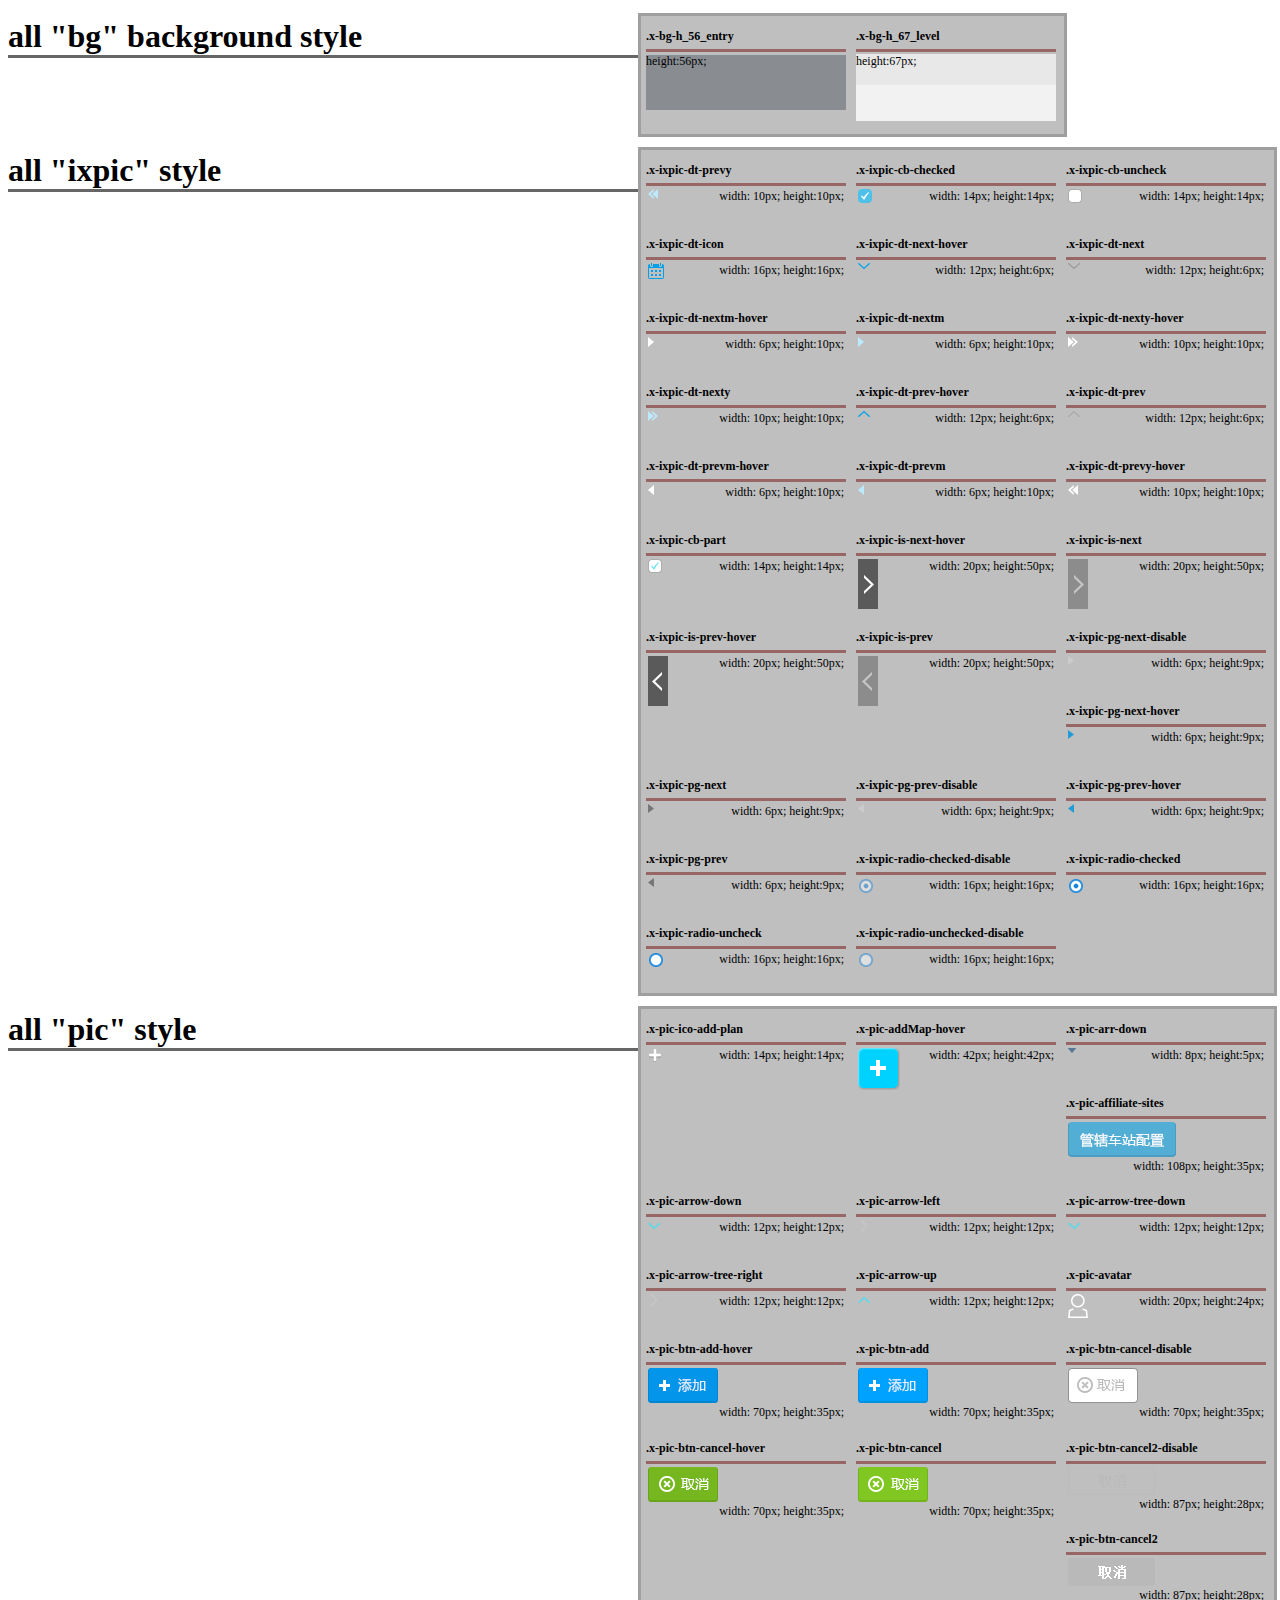
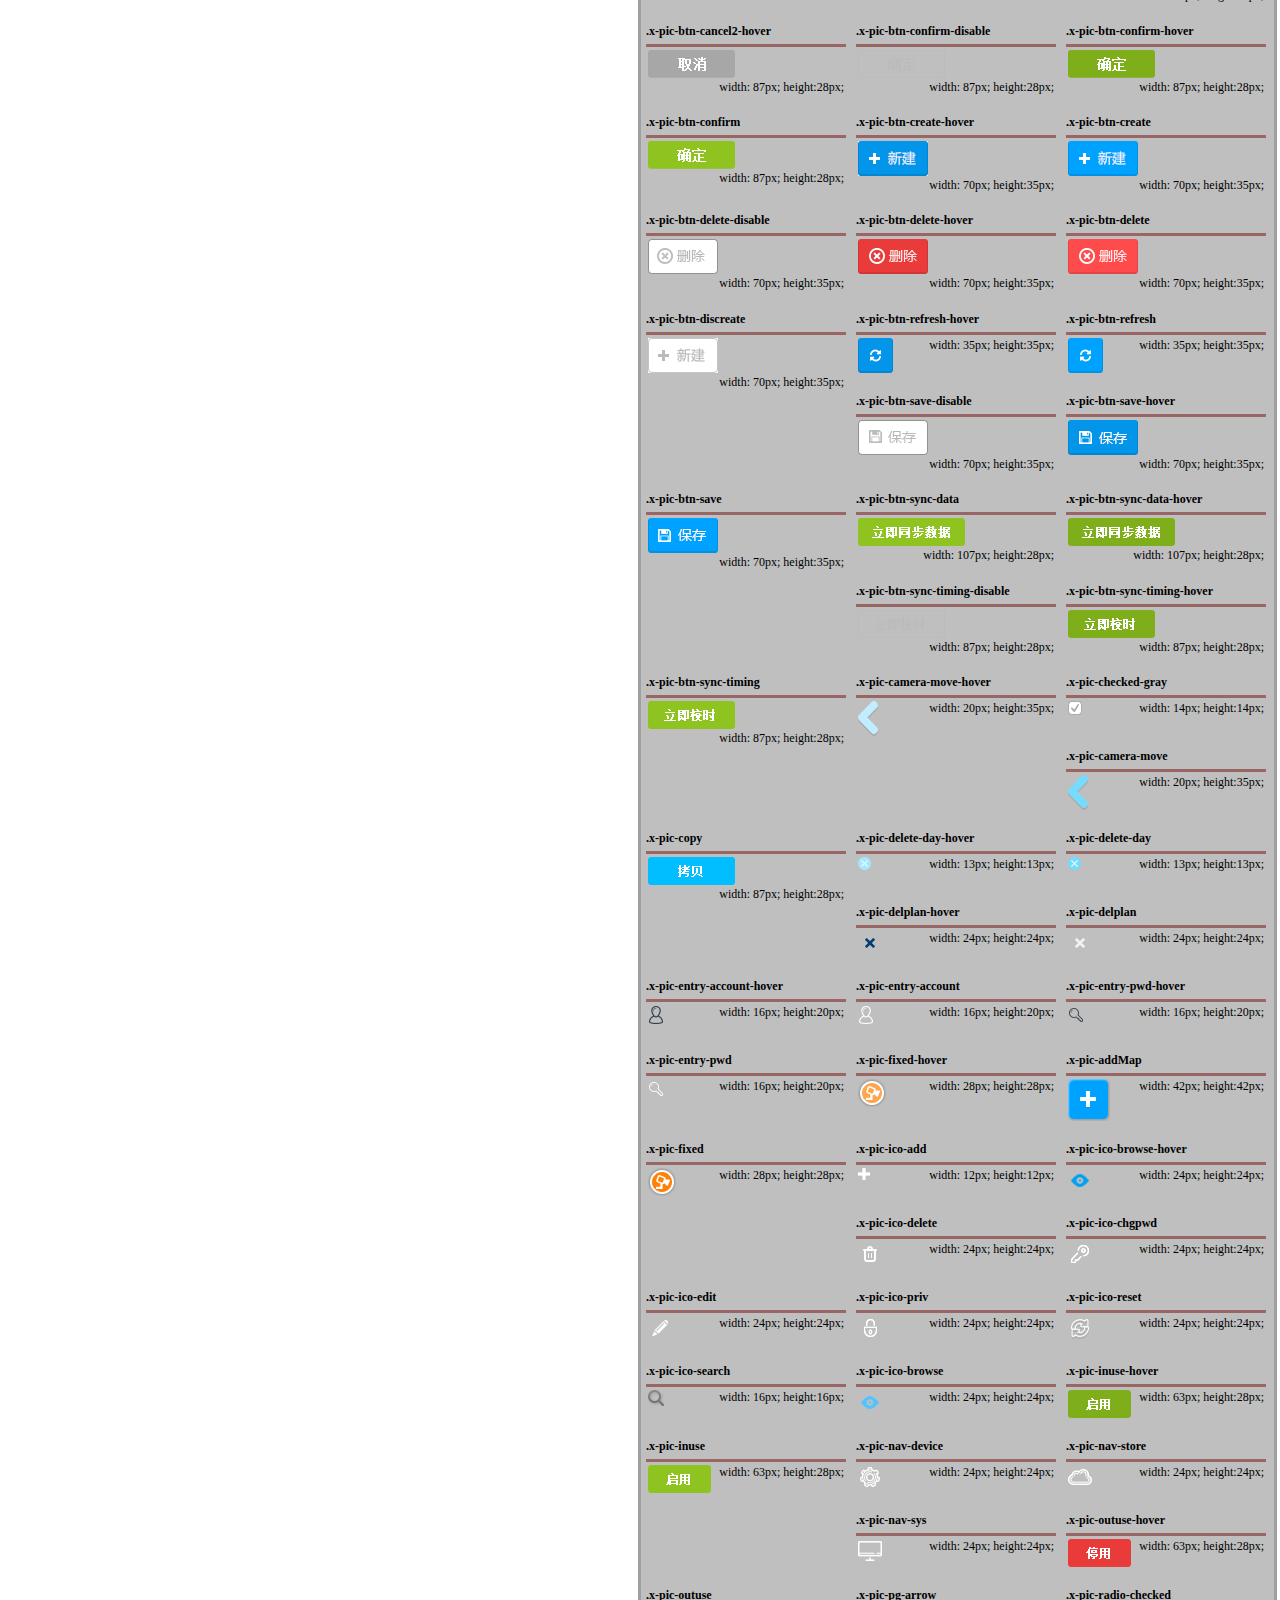
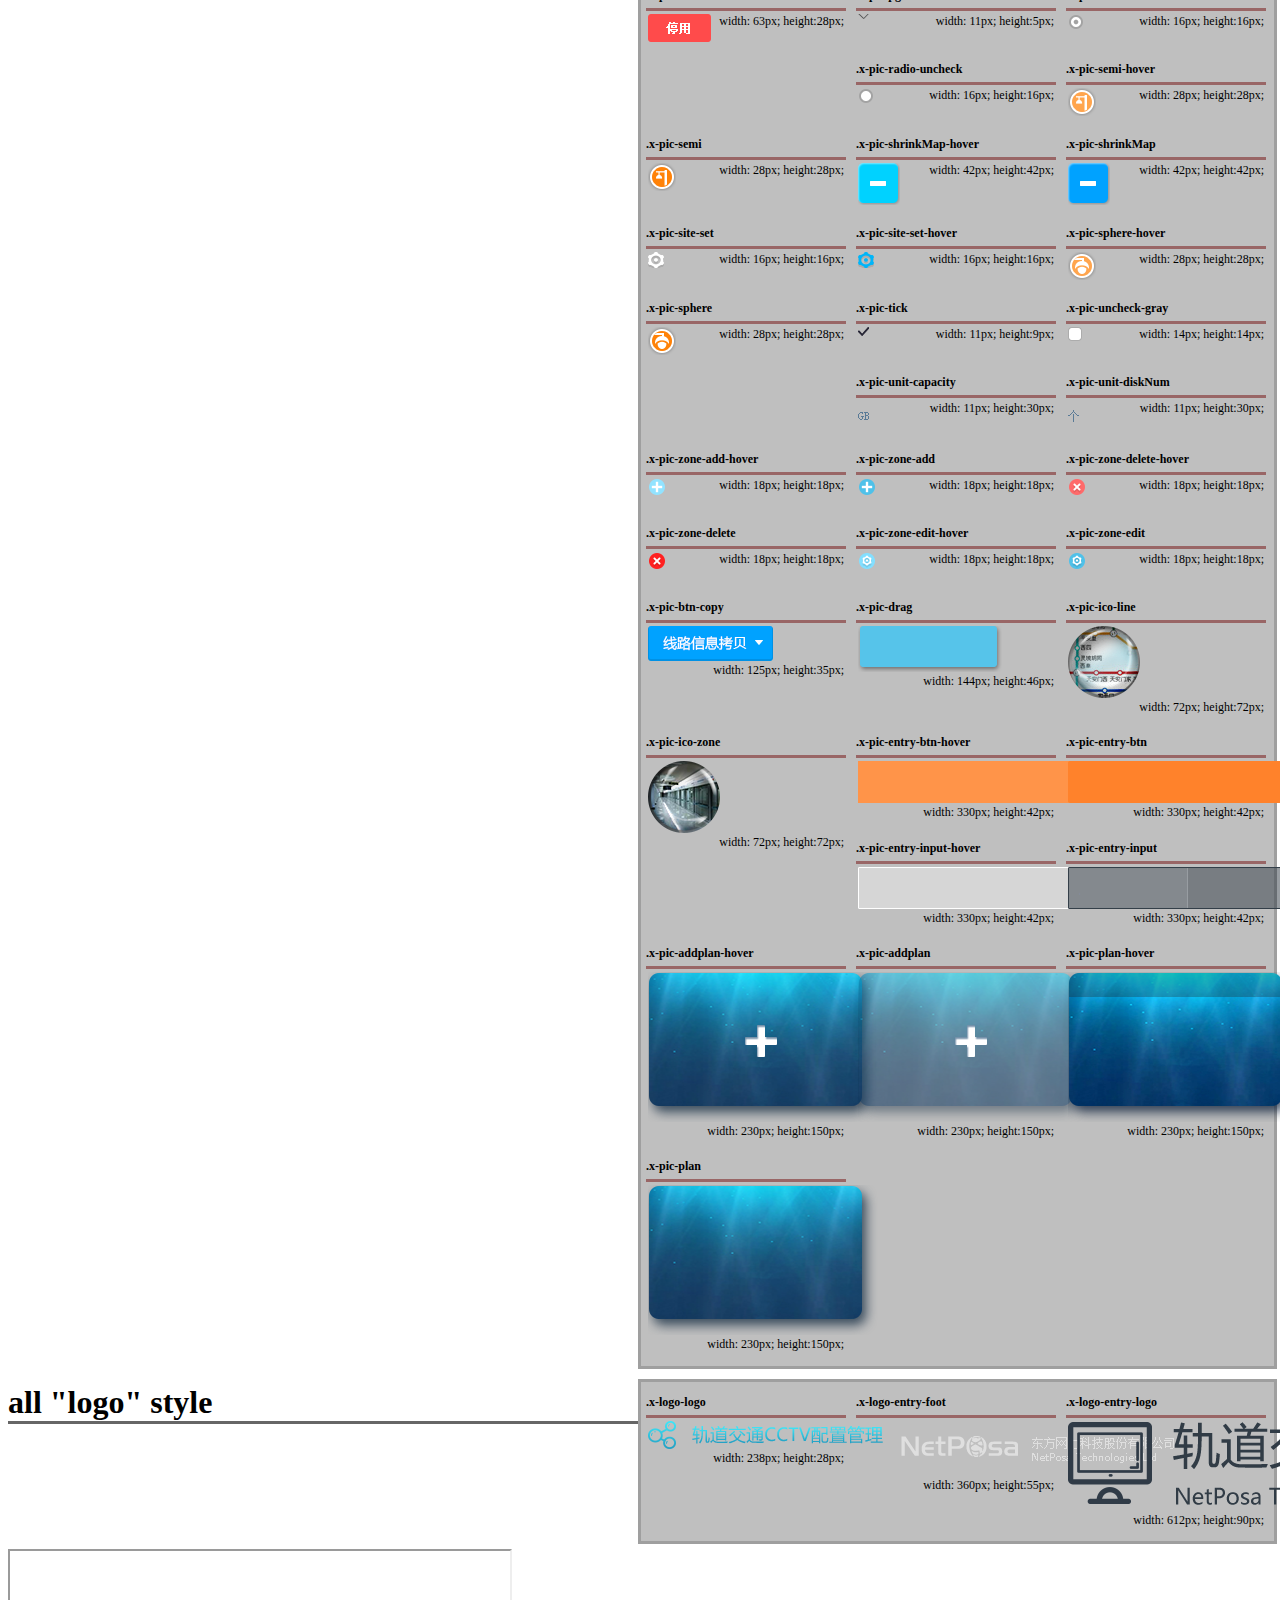
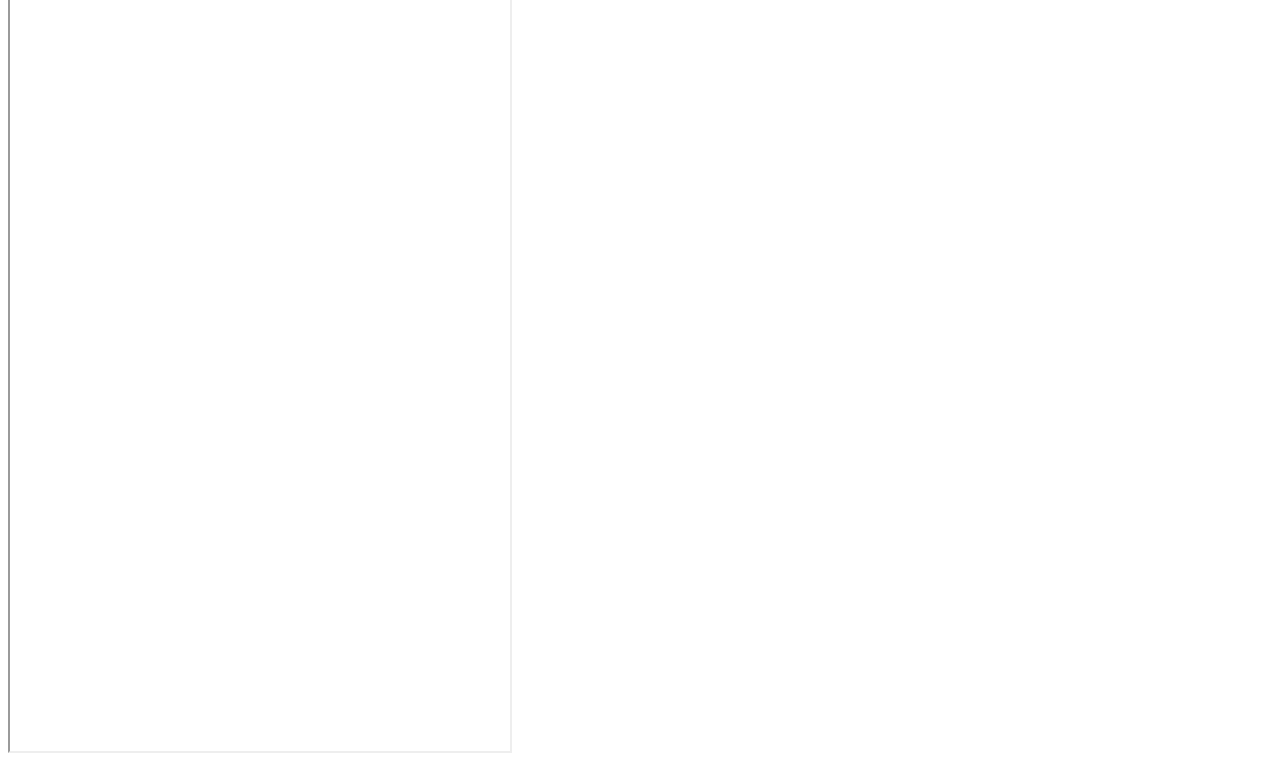
<file: _demo/preview.htm>
<!DOCTYPE html>
<html>
<head>
	<meta charset="UTF-8" />
	<title>spirite preview</title>
	<link href="less/demo.less" rel="stylesheet/less">
</head>
<body>
	
		<h1>all "bg" background style </h1>
		<div class="demo_bg_area">
			<div>
				<h3>.x-bg-h_56_entry</h3>
				<div class="bg-h_56_entry" style="height:56px;">height:56px;</div>
			</div>
			<div>
				<h3>.x-bg-h_67_level</h3>
				<div class="bg-h_67_level" style="height:67px;">height:67px;</div>
			</div>
			
		</div>
	
	
		<h1>all "ixpic" style </h1>
		<div class="demo_pic_area">
			<div>
				<h3>.x-ixpic-dt-prevy</h3>
				<span class="ixpic-dt-prevy" style="width: 10px; height:10px;"></span>
				<span class="label">width: 10px; height:10px;</span>
			</div>
			<div>
				<h3>.x-ixpic-cb-checked</h3>
				<span class="ixpic-cb-checked" style="width: 14px; height:14px;"></span>
				<span class="label">width: 14px; height:14px;</span>
			</div>
			<div>
				<h3>.x-ixpic-cb-uncheck</h3>
				<span class="ixpic-cb-uncheck" style="width: 14px; height:14px;"></span>
				<span class="label">width: 14px; height:14px;</span>
			</div>
			<div>
				<h3>.x-ixpic-dt-icon</h3>
				<span class="ixpic-dt-icon" style="width: 16px; height:16px;"></span>
				<span class="label">width: 16px; height:16px;</span>
			</div>
			<div>
				<h3>.x-ixpic-dt-next-hover</h3>
				<span class="ixpic-dt-next-hover" style="width: 12px; height:6px;"></span>
				<span class="label">width: 12px; height:6px;</span>
			</div>
			<div>
				<h3>.x-ixpic-dt-next</h3>
				<span class="ixpic-dt-next" style="width: 12px; height:6px;"></span>
				<span class="label">width: 12px; height:6px;</span>
			</div>
			<div>
				<h3>.x-ixpic-dt-nextm-hover</h3>
				<span class="ixpic-dt-nextm-hover" style="width: 6px; height:10px;"></span>
				<span class="label">width: 6px; height:10px;</span>
			</div>
			<div>
				<h3>.x-ixpic-dt-nextm</h3>
				<span class="ixpic-dt-nextm" style="width: 6px; height:10px;"></span>
				<span class="label">width: 6px; height:10px;</span>
			</div>
			<div>
				<h3>.x-ixpic-dt-nexty-hover</h3>
				<span class="ixpic-dt-nexty-hover" style="width: 10px; height:10px;"></span>
				<span class="label">width: 10px; height:10px;</span>
			</div>
			<div>
				<h3>.x-ixpic-dt-nexty</h3>
				<span class="ixpic-dt-nexty" style="width: 10px; height:10px;"></span>
				<span class="label">width: 10px; height:10px;</span>
			</div>
			<div>
				<h3>.x-ixpic-dt-prev-hover</h3>
				<span class="ixpic-dt-prev-hover" style="width: 12px; height:6px;"></span>
				<span class="label">width: 12px; height:6px;</span>
			</div>
			<div>
				<h3>.x-ixpic-dt-prev</h3>
				<span class="ixpic-dt-prev" style="width: 12px; height:6px;"></span>
				<span class="label">width: 12px; height:6px;</span>
			</div>
			<div>
				<h3>.x-ixpic-dt-prevm-hover</h3>
				<span class="ixpic-dt-prevm-hover" style="width: 6px; height:10px;"></span>
				<span class="label">width: 6px; height:10px;</span>
			</div>
			<div>
				<h3>.x-ixpic-dt-prevm</h3>
				<span class="ixpic-dt-prevm" style="width: 6px; height:10px;"></span>
				<span class="label">width: 6px; height:10px;</span>
			</div>
			<div>
				<h3>.x-ixpic-dt-prevy-hover</h3>
				<span class="ixpic-dt-prevy-hover" style="width: 10px; height:10px;"></span>
				<span class="label">width: 10px; height:10px;</span>
			</div>
			<div>
				<h3>.x-ixpic-cb-part</h3>
				<span class="ixpic-cb-part" style="width: 14px; height:14px;"></span>
				<span class="label">width: 14px; height:14px;</span>
			</div>
			<div>
				<h3>.x-ixpic-is-next-hover</h3>
				<span class="ixpic-is-next-hover" style="width: 20px; height:50px;"></span>
				<span class="label">width: 20px; height:50px;</span>
			</div>
			<div>
				<h3>.x-ixpic-is-next</h3>
				<span class="ixpic-is-next" style="width: 20px; height:50px;"></span>
				<span class="label">width: 20px; height:50px;</span>
			</div>
			<div>
				<h3>.x-ixpic-is-prev-hover</h3>
				<span class="ixpic-is-prev-hover" style="width: 20px; height:50px;"></span>
				<span class="label">width: 20px; height:50px;</span>
			</div>
			<div>
				<h3>.x-ixpic-is-prev</h3>
				<span class="ixpic-is-prev" style="width: 20px; height:50px;"></span>
				<span class="label">width: 20px; height:50px;</span>
			</div>
			<div>
				<h3>.x-ixpic-pg-next-disable</h3>
				<span class="ixpic-pg-next-disable" style="width: 6px; height:9px;"></span>
				<span class="label">width: 6px; height:9px;</span>
			</div>
			<div>
				<h3>.x-ixpic-pg-next-hover</h3>
				<span class="ixpic-pg-next-hover" style="width: 6px; height:9px;"></span>
				<span class="label">width: 6px; height:9px;</span>
			</div>
			<div>
				<h3>.x-ixpic-pg-next</h3>
				<span class="ixpic-pg-next" style="width: 6px; height:9px;"></span>
				<span class="label">width: 6px; height:9px;</span>
			</div>
			<div>
				<h3>.x-ixpic-pg-prev-disable</h3>
				<span class="ixpic-pg-prev-disable" style="width: 6px; height:9px;"></span>
				<span class="label">width: 6px; height:9px;</span>
			</div>
			<div>
				<h3>.x-ixpic-pg-prev-hover</h3>
				<span class="ixpic-pg-prev-hover" style="width: 6px; height:9px;"></span>
				<span class="label">width: 6px; height:9px;</span>
			</div>
			<div>
				<h3>.x-ixpic-pg-prev</h3>
				<span class="ixpic-pg-prev" style="width: 6px; height:9px;"></span>
				<span class="label">width: 6px; height:9px;</span>
			</div>
			<div>
				<h3>.x-ixpic-radio-checked-disable</h3>
				<span class="ixpic-radio-checked-disable" style="width: 16px; height:16px;"></span>
				<span class="label">width: 16px; height:16px;</span>
			</div>
			<div>
				<h3>.x-ixpic-radio-checked</h3>
				<span class="ixpic-radio-checked" style="width: 16px; height:16px;"></span>
				<span class="label">width: 16px; height:16px;</span>
			</div>
			<div>
				<h3>.x-ixpic-radio-uncheck</h3>
				<span class="ixpic-radio-uncheck" style="width: 16px; height:16px;"></span>
				<span class="label">width: 16px; height:16px;</span>
			</div>
			<div>
				<h3>.x-ixpic-radio-unchecked-disable</h3>
				<span class="ixpic-radio-unchecked-disable" style="width: 16px; height:16px;"></span>
				<span class="label">width: 16px; height:16px;</span>
			</div>
			
		</div>
	
		<h1>all "pic" style </h1>
		<div class="demo_pic_area">
			<div>
				<h3>.x-pic-ico-add-plan</h3>
				<span class="pic-ico-add-plan" style="width: 14px; height:14px;"></span>
				<span class="label">width: 14px; height:14px;</span>
			</div>
			<div>
				<h3>.x-pic-addMap-hover</h3>
				<span class="pic-addMap-hover" style="width: 42px; height:42px;"></span>
				<span class="label">width: 42px; height:42px;</span>
			</div>
			<div>
				<h3>.x-pic-arr-down</h3>
				<span class="pic-arr-down" style="width: 8px; height:5px;"></span>
				<span class="label">width: 8px; height:5px;</span>
			</div>
			<div>
				<h3>.x-pic-affiliate-sites</h3>
				<span class="pic-affiliate-sites" style="width: 108px; height:35px;"></span>
				<span class="label">width: 108px; height:35px;</span>
			</div>
			<div>
				<h3>.x-pic-arrow-down</h3>
				<span class="pic-arrow-down" style="width: 12px; height:12px;"></span>
				<span class="label">width: 12px; height:12px;</span>
			</div>
			<div>
				<h3>.x-pic-arrow-left</h3>
				<span class="pic-arrow-left" style="width: 12px; height:12px;"></span>
				<span class="label">width: 12px; height:12px;</span>
			</div>
			<div>
				<h3>.x-pic-arrow-tree-down</h3>
				<span class="pic-arrow-tree-down" style="width: 12px; height:12px;"></span>
				<span class="label">width: 12px; height:12px;</span>
			</div>
			<div>
				<h3>.x-pic-arrow-tree-right</h3>
				<span class="pic-arrow-tree-right" style="width: 12px; height:12px;"></span>
				<span class="label">width: 12px; height:12px;</span>
			</div>
			<div>
				<h3>.x-pic-arrow-up</h3>
				<span class="pic-arrow-up" style="width: 12px; height:12px;"></span>
				<span class="label">width: 12px; height:12px;</span>
			</div>
			<div>
				<h3>.x-pic-avatar</h3>
				<span class="pic-avatar" style="width: 20px; height:24px;"></span>
				<span class="label">width: 20px; height:24px;</span>
			</div>
			<div>
				<h3>.x-pic-btn-add-hover</h3>
				<span class="pic-btn-add-hover" style="width: 70px; height:35px;"></span>
				<span class="label">width: 70px; height:35px;</span>
			</div>
			<div>
				<h3>.x-pic-btn-add</h3>
				<span class="pic-btn-add" style="width: 70px; height:35px;"></span>
				<span class="label">width: 70px; height:35px;</span>
			</div>
			<div>
				<h3>.x-pic-btn-cancel-disable</h3>
				<span class="pic-btn-cancel-disable" style="width: 70px; height:35px;"></span>
				<span class="label">width: 70px; height:35px;</span>
			</div>
			<div>
				<h3>.x-pic-btn-cancel-hover</h3>
				<span class="pic-btn-cancel-hover" style="width: 70px; height:35px;"></span>
				<span class="label">width: 70px; height:35px;</span>
			</div>
			<div>
				<h3>.x-pic-btn-cancel</h3>
				<span class="pic-btn-cancel" style="width: 70px; height:35px;"></span>
				<span class="label">width: 70px; height:35px;</span>
			</div>
			<div>
				<h3>.x-pic-btn-cancel2-disable</h3>
				<span class="pic-btn-cancel2-disable" style="width: 87px; height:28px;"></span>
				<span class="label">width: 87px; height:28px;</span>
			</div>
			<div>
				<h3>.x-pic-btn-cancel2</h3>
				<span class="pic-btn-cancel2" style="width: 87px; height:28px;"></span>
				<span class="label">width: 87px; height:28px;</span>
			</div>
			<div>
				<h3>.x-pic-btn-cancel2-hover</h3>
				<span class="pic-btn-cancel2-hover" style="width: 87px; height:28px;"></span>
				<span class="label">width: 87px; height:28px;</span>
			</div>
			<div>
				<h3>.x-pic-btn-confirm-disable</h3>
				<span class="pic-btn-confirm-disable" style="width: 87px; height:28px;"></span>
				<span class="label">width: 87px; height:28px;</span>
			</div>
			<div>
				<h3>.x-pic-btn-confirm-hover</h3>
				<span class="pic-btn-confirm-hover" style="width: 87px; height:28px;"></span>
				<span class="label">width: 87px; height:28px;</span>
			</div>
			<div>
				<h3>.x-pic-btn-confirm</h3>
				<span class="pic-btn-confirm" style="width: 87px; height:28px;"></span>
				<span class="label">width: 87px; height:28px;</span>
			</div>
			<div>
				<h3>.x-pic-btn-create-hover</h3>
				<span class="pic-btn-create-hover" style="width: 70px; height:35px;"></span>
				<span class="label">width: 70px; height:35px;</span>
			</div>
			<div>
				<h3>.x-pic-btn-create</h3>
				<span class="pic-btn-create" style="width: 70px; height:35px;"></span>
				<span class="label">width: 70px; height:35px;</span>
			</div>
			<div>
				<h3>.x-pic-btn-delete-disable</h3>
				<span class="pic-btn-delete-disable" style="width: 70px; height:35px;"></span>
				<span class="label">width: 70px; height:35px;</span>
			</div>
			<div>
				<h3>.x-pic-btn-delete-hover</h3>
				<span class="pic-btn-delete-hover" style="width: 70px; height:35px;"></span>
				<span class="label">width: 70px; height:35px;</span>
			</div>
			<div>
				<h3>.x-pic-btn-delete</h3>
				<span class="pic-btn-delete" style="width: 70px; height:35px;"></span>
				<span class="label">width: 70px; height:35px;</span>
			</div>
			<div>
				<h3>.x-pic-btn-discreate</h3>
				<span class="pic-btn-discreate" style="width: 70px; height:35px;"></span>
				<span class="label">width: 70px; height:35px;</span>
			</div>
			<div>
				<h3>.x-pic-btn-refresh-hover</h3>
				<span class="pic-btn-refresh-hover" style="width: 35px; height:35px;"></span>
				<span class="label">width: 35px; height:35px;</span>
			</div>
			<div>
				<h3>.x-pic-btn-refresh</h3>
				<span class="pic-btn-refresh" style="width: 35px; height:35px;"></span>
				<span class="label">width: 35px; height:35px;</span>
			</div>
			<div>
				<h3>.x-pic-btn-save-disable</h3>
				<span class="pic-btn-save-disable" style="width: 70px; height:35px;"></span>
				<span class="label">width: 70px; height:35px;</span>
			</div>
			<div>
				<h3>.x-pic-btn-save-hover</h3>
				<span class="pic-btn-save-hover" style="width: 70px; height:35px;"></span>
				<span class="label">width: 70px; height:35px;</span>
			</div>
			<div>
				<h3>.x-pic-btn-save</h3>
				<span class="pic-btn-save" style="width: 70px; height:35px;"></span>
				<span class="label">width: 70px; height:35px;</span>
			</div>
			<div>
				<h3>.x-pic-btn-sync-data</h3>
				<span class="pic-btn-sync-data" style="width: 107px; height:28px;"></span>
				<span class="label">width: 107px; height:28px;</span>
			</div>
			<div>
				<h3>.x-pic-btn-sync-data-hover</h3>
				<span class="pic-btn-sync-data-hover" style="width: 107px; height:28px;"></span>
				<span class="label">width: 107px; height:28px;</span>
			</div>
			<div>
				<h3>.x-pic-btn-sync-timing-disable</h3>
				<span class="pic-btn-sync-timing-disable" style="width: 87px; height:28px;"></span>
				<span class="label">width: 87px; height:28px;</span>
			</div>
			<div>
				<h3>.x-pic-btn-sync-timing-hover</h3>
				<span class="pic-btn-sync-timing-hover" style="width: 87px; height:28px;"></span>
				<span class="label">width: 87px; height:28px;</span>
			</div>
			<div>
				<h3>.x-pic-btn-sync-timing</h3>
				<span class="pic-btn-sync-timing" style="width: 87px; height:28px;"></span>
				<span class="label">width: 87px; height:28px;</span>
			</div>
			<div>
				<h3>.x-pic-camera-move-hover</h3>
				<span class="pic-camera-move-hover" style="width: 20px; height:35px;"></span>
				<span class="label">width: 20px; height:35px;</span>
			</div>
			<div>
				<h3>.x-pic-checked-gray</h3>
				<span class="pic-checked-gray" style="width: 14px; height:14px;"></span>
				<span class="label">width: 14px; height:14px;</span>
			</div>
			<div>
				<h3>.x-pic-camera-move</h3>
				<span class="pic-camera-move" style="width: 20px; height:35px;"></span>
				<span class="label">width: 20px; height:35px;</span>
			</div>
			<div>
				<h3>.x-pic-copy</h3>
				<span class="pic-copy" style="width: 87px; height:28px;"></span>
				<span class="label">width: 87px; height:28px;</span>
			</div>
			<div>
				<h3>.x-pic-delete-day-hover</h3>
				<span class="pic-delete-day-hover" style="width: 13px; height:13px;"></span>
				<span class="label">width: 13px; height:13px;</span>
			</div>
			<div>
				<h3>.x-pic-delete-day</h3>
				<span class="pic-delete-day" style="width: 13px; height:13px;"></span>
				<span class="label">width: 13px; height:13px;</span>
			</div>
			<div>
				<h3>.x-pic-delplan-hover</h3>
				<span class="pic-delplan-hover" style="width: 24px; height:24px;"></span>
				<span class="label">width: 24px; height:24px;</span>
			</div>
			<div>
				<h3>.x-pic-delplan</h3>
				<span class="pic-delplan" style="width: 24px; height:24px;"></span>
				<span class="label">width: 24px; height:24px;</span>
			</div>
			<div>
				<h3>.x-pic-entry-account-hover</h3>
				<span class="pic-entry-account-hover" style="width: 16px; height:20px;"></span>
				<span class="label">width: 16px; height:20px;</span>
			</div>
			<div>
				<h3>.x-pic-entry-account</h3>
				<span class="pic-entry-account" style="width: 16px; height:20px;"></span>
				<span class="label">width: 16px; height:20px;</span>
			</div>
			<div>
				<h3>.x-pic-entry-pwd-hover</h3>
				<span class="pic-entry-pwd-hover" style="width: 16px; height:20px;"></span>
				<span class="label">width: 16px; height:20px;</span>
			</div>
			<div>
				<h3>.x-pic-entry-pwd</h3>
				<span class="pic-entry-pwd" style="width: 16px; height:20px;"></span>
				<span class="label">width: 16px; height:20px;</span>
			</div>
			<div>
				<h3>.x-pic-fixed-hover</h3>
				<span class="pic-fixed-hover" style="width: 28px; height:28px;"></span>
				<span class="label">width: 28px; height:28px;</span>
			</div>
			<div>
				<h3>.x-pic-addMap</h3>
				<span class="pic-addMap" style="width: 42px; height:42px;"></span>
				<span class="label">width: 42px; height:42px;</span>
			</div>
			<div>
				<h3>.x-pic-fixed</h3>
				<span class="pic-fixed" style="width: 28px; height:28px;"></span>
				<span class="label">width: 28px; height:28px;</span>
			</div>
			<div>
				<h3>.x-pic-ico-add</h3>
				<span class="pic-ico-add" style="width: 12px; height:12px;"></span>
				<span class="label">width: 12px; height:12px;</span>
			</div>
			<div>
				<h3>.x-pic-ico-browse-hover</h3>
				<span class="pic-ico-browse-hover" style="width: 24px; height:24px;"></span>
				<span class="label">width: 24px; height:24px;</span>
			</div>
			<div>
				<h3>.x-pic-ico-delete</h3>
				<span class="pic-ico-delete" style="width: 24px; height:24px;"></span>
				<span class="label">width: 24px; height:24px;</span>
			</div>
			<div>
				<h3>.x-pic-ico-chgpwd</h3>
				<span class="pic-ico-chgpwd" style="width: 24px; height:24px;"></span>
				<span class="label">width: 24px; height:24px;</span>
			</div>
			<div>
				<h3>.x-pic-ico-edit</h3>
				<span class="pic-ico-edit" style="width: 24px; height:24px;"></span>
				<span class="label">width: 24px; height:24px;</span>
			</div>
			<div>
				<h3>.x-pic-ico-priv</h3>
				<span class="pic-ico-priv" style="width: 24px; height:24px;"></span>
				<span class="label">width: 24px; height:24px;</span>
			</div>
			<div>
				<h3>.x-pic-ico-reset</h3>
				<span class="pic-ico-reset" style="width: 24px; height:24px;"></span>
				<span class="label">width: 24px; height:24px;</span>
			</div>
			<div>
				<h3>.x-pic-ico-search</h3>
				<span class="pic-ico-search" style="width: 16px; height:16px;"></span>
				<span class="label">width: 16px; height:16px;</span>
			</div>
			<div>
				<h3>.x-pic-ico-browse</h3>
				<span class="pic-ico-browse" style="width: 24px; height:24px;"></span>
				<span class="label">width: 24px; height:24px;</span>
			</div>
			<div>
				<h3>.x-pic-inuse-hover</h3>
				<span class="pic-inuse-hover" style="width: 63px; height:28px;"></span>
				<span class="label">width: 63px; height:28px;</span>
			</div>
			<div>
				<h3>.x-pic-inuse</h3>
				<span class="pic-inuse" style="width: 63px; height:28px;"></span>
				<span class="label">width: 63px; height:28px;</span>
			</div>
			<div>
				<h3>.x-pic-nav-device</h3>
				<span class="pic-nav-device" style="width: 24px; height:24px;"></span>
				<span class="label">width: 24px; height:24px;</span>
			</div>
			<div>
				<h3>.x-pic-nav-store</h3>
				<span class="pic-nav-store" style="width: 24px; height:24px;"></span>
				<span class="label">width: 24px; height:24px;</span>
			</div>
			<div>
				<h3>.x-pic-nav-sys</h3>
				<span class="pic-nav-sys" style="width: 24px; height:24px;"></span>
				<span class="label">width: 24px; height:24px;</span>
			</div>
			<div>
				<h3>.x-pic-outuse-hover</h3>
				<span class="pic-outuse-hover" style="width: 63px; height:28px;"></span>
				<span class="label">width: 63px; height:28px;</span>
			</div>
			<div>
				<h3>.x-pic-outuse</h3>
				<span class="pic-outuse" style="width: 63px; height:28px;"></span>
				<span class="label">width: 63px; height:28px;</span>
			</div>
			<div>
				<h3>.x-pic-pg-arrow</h3>
				<span class="pic-pg-arrow" style="width: 11px; height:5px;"></span>
				<span class="label">width: 11px; height:5px;</span>
			</div>
			<div>
				<h3>.x-pic-radio-checked</h3>
				<span class="pic-radio-checked" style="width: 16px; height:16px;"></span>
				<span class="label">width: 16px; height:16px;</span>
			</div>
			<div>
				<h3>.x-pic-radio-uncheck</h3>
				<span class="pic-radio-uncheck" style="width: 16px; height:16px;"></span>
				<span class="label">width: 16px; height:16px;</span>
			</div>
			<div>
				<h3>.x-pic-semi-hover</h3>
				<span class="pic-semi-hover" style="width: 28px; height:28px;"></span>
				<span class="label">width: 28px; height:28px;</span>
			</div>
			<div>
				<h3>.x-pic-semi</h3>
				<span class="pic-semi" style="width: 28px; height:28px;"></span>
				<span class="label">width: 28px; height:28px;</span>
			</div>
			<div>
				<h3>.x-pic-shrinkMap-hover</h3>
				<span class="pic-shrinkMap-hover" style="width: 42px; height:42px;"></span>
				<span class="label">width: 42px; height:42px;</span>
			</div>
			<div>
				<h3>.x-pic-shrinkMap</h3>
				<span class="pic-shrinkMap" style="width: 42px; height:42px;"></span>
				<span class="label">width: 42px; height:42px;</span>
			</div>
			<div>
				<h3>.x-pic-site-set </h3>
				<span class="pic-site-set " style="width: 16px; height:16px;"></span>
				<span class="label">width: 16px; height:16px;</span>
			</div>
			<div>
				<h3>.x-pic-site-set-hover</h3>
				<span class="pic-site-set-hover" style="width: 16px; height:16px;"></span>
				<span class="label">width: 16px; height:16px;</span>
			</div>
			<div>
				<h3>.x-pic-sphere-hover</h3>
				<span class="pic-sphere-hover" style="width: 28px; height:28px;"></span>
				<span class="label">width: 28px; height:28px;</span>
			</div>
			<div>
				<h3>.x-pic-sphere</h3>
				<span class="pic-sphere" style="width: 28px; height:28px;"></span>
				<span class="label">width: 28px; height:28px;</span>
			</div>
			<div>
				<h3>.x-pic-tick</h3>
				<span class="pic-tick" style="width: 11px; height:9px;"></span>
				<span class="label">width: 11px; height:9px;</span>
			</div>
			<div>
				<h3>.x-pic-uncheck-gray</h3>
				<span class="pic-uncheck-gray" style="width: 14px; height:14px;"></span>
				<span class="label">width: 14px; height:14px;</span>
			</div>
			<div>
				<h3>.x-pic-unit-capacity</h3>
				<span class="pic-unit-capacity" style="width: 11px; height:30px;"></span>
				<span class="label">width: 11px; height:30px;</span>
			</div>
			<div>
				<h3>.x-pic-unit-diskNum</h3>
				<span class="pic-unit-diskNum" style="width: 11px; height:30px;"></span>
				<span class="label">width: 11px; height:30px;</span>
			</div>
			<div>
				<h3>.x-pic-zone-add-hover</h3>
				<span class="pic-zone-add-hover" style="width: 18px; height:18px;"></span>
				<span class="label">width: 18px; height:18px;</span>
			</div>
			<div>
				<h3>.x-pic-zone-add</h3>
				<span class="pic-zone-add" style="width: 18px; height:18px;"></span>
				<span class="label">width: 18px; height:18px;</span>
			</div>
			<div>
				<h3>.x-pic-zone-delete-hover</h3>
				<span class="pic-zone-delete-hover" style="width: 18px; height:18px;"></span>
				<span class="label">width: 18px; height:18px;</span>
			</div>
			<div>
				<h3>.x-pic-zone-delete</h3>
				<span class="pic-zone-delete" style="width: 18px; height:18px;"></span>
				<span class="label">width: 18px; height:18px;</span>
			</div>
			<div>
				<h3>.x-pic-zone-edit-hover</h3>
				<span class="pic-zone-edit-hover" style="width: 18px; height:18px;"></span>
				<span class="label">width: 18px; height:18px;</span>
			</div>
			<div>
				<h3>.x-pic-zone-edit</h3>
				<span class="pic-zone-edit" style="width: 18px; height:18px;"></span>
				<span class="label">width: 18px; height:18px;</span>
			</div>
			<div>
				<h3>.x-pic-btn-copy</h3>
				<span class="pic-btn-copy" style="width: 125px; height:35px;"></span>
				<span class="label">width: 125px; height:35px;</span>
			</div>
			<div>
				<h3>.x-pic-drag</h3>
				<span class="pic-drag" style="width: 144px; height:46px;"></span>
				<span class="label">width: 144px; height:46px;</span>
			</div>
			<div>
				<h3>.x-pic-ico-line</h3>
				<span class="pic-ico-line" style="width: 72px; height:72px;"></span>
				<span class="label">width: 72px; height:72px;</span>
			</div>
			<div>
				<h3>.x-pic-ico-zone</h3>
				<span class="pic-ico-zone" style="width: 72px; height:72px;"></span>
				<span class="label">width: 72px; height:72px;</span>
			</div>
			<div>
				<h3>.x-pic-entry-btn-hover</h3>
				<span class="pic-entry-btn-hover" style="width: 330px; height:42px;"></span>
				<span class="label">width: 330px; height:42px;</span>
			</div>
			<div>
				<h3>.x-pic-entry-btn</h3>
				<span class="pic-entry-btn" style="width: 330px; height:42px;"></span>
				<span class="label">width: 330px; height:42px;</span>
			</div>
			<div>
				<h3>.x-pic-entry-input-hover</h3>
				<span class="pic-entry-input-hover" style="width: 330px; height:42px;"></span>
				<span class="label">width: 330px; height:42px;</span>
			</div>
			<div>
				<h3>.x-pic-entry-input</h3>
				<span class="pic-entry-input" style="width: 330px; height:42px;"></span>
				<span class="label">width: 330px; height:42px;</span>
			</div>
			<div>
				<h3>.x-pic-addplan-hover</h3>
				<span class="pic-addplan-hover" style="width: 230px; height:150px;"></span>
				<span class="label">width: 230px; height:150px;</span>
			</div>
			<div>
				<h3>.x-pic-addplan</h3>
				<span class="pic-addplan" style="width: 230px; height:150px;"></span>
				<span class="label">width: 230px; height:150px;</span>
			</div>
			<div>
				<h3>.x-pic-plan-hover</h3>
				<span class="pic-plan-hover" style="width: 230px; height:150px;"></span>
				<span class="label">width: 230px; height:150px;</span>
			</div>
			<div>
				<h3>.x-pic-plan</h3>
				<span class="pic-plan" style="width: 230px; height:150px;"></span>
				<span class="label">width: 230px; height:150px;</span>
			</div>
			
		</div>
	
		<h1>all "logo" style </h1>
		<div class="demo_pic_area">
			<div>
				<h3>.x-logo-logo</h3>
				<span class="logo-logo" style="width: 238px; height:28px;"></span>
				<span class="label">width: 238px; height:28px;</span>
			</div>
			<div>
				<h3>.x-logo-entry-foot</h3>
				<span class="logo-entry-foot" style="width: 360px; height:55px;"></span>
				<span class="label">width: 360px; height:55px;</span>
			</div>
			<div>
				<h3>.x-logo-entry-logo</h3>
				<span class="logo-entry-logo" style="width: 612px; height:90px;"></span>
				<span class="label">width: 612px; height:90px;</span>
			</div>
			
		</div>
	

	<iframe src="./less/demo.less" style="height:800px;width:500px;"></iframe>
</body>
<script src="../src/lib/less.min.js"></script>
</html>
</file>
